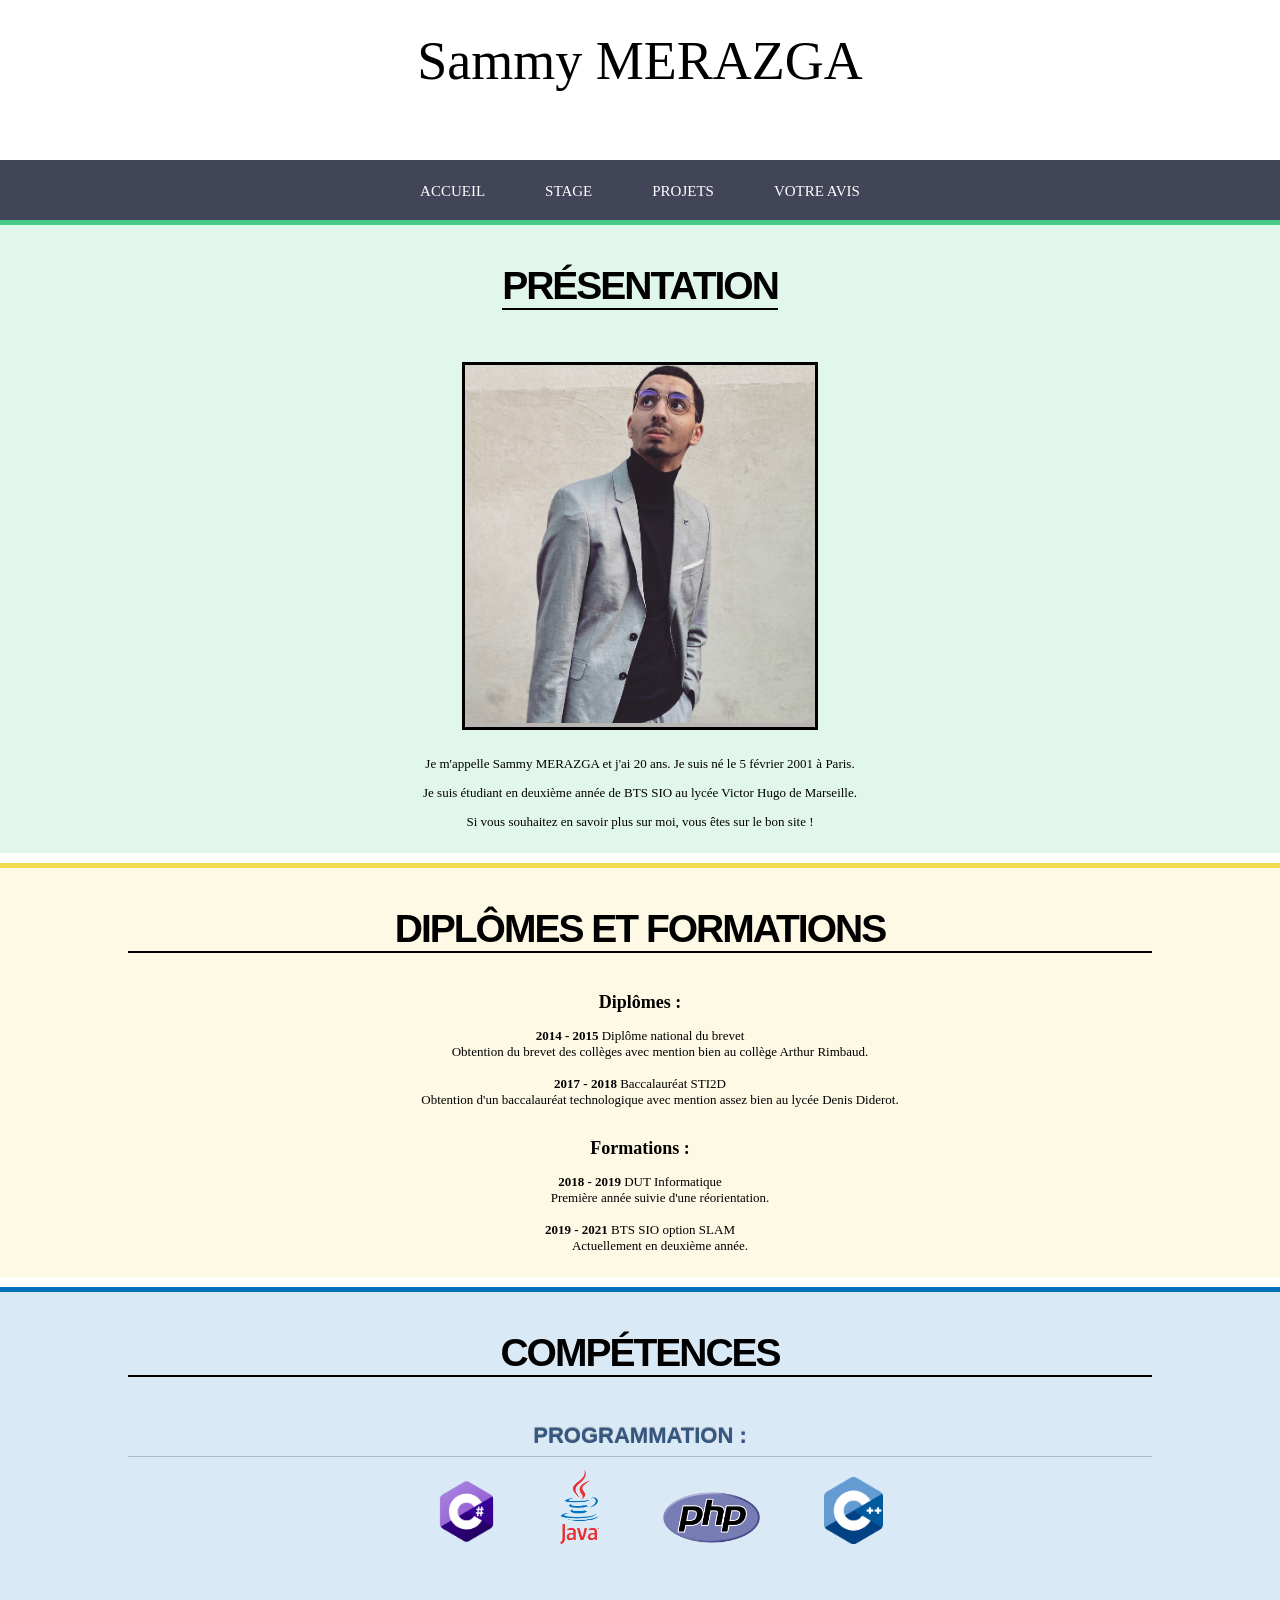
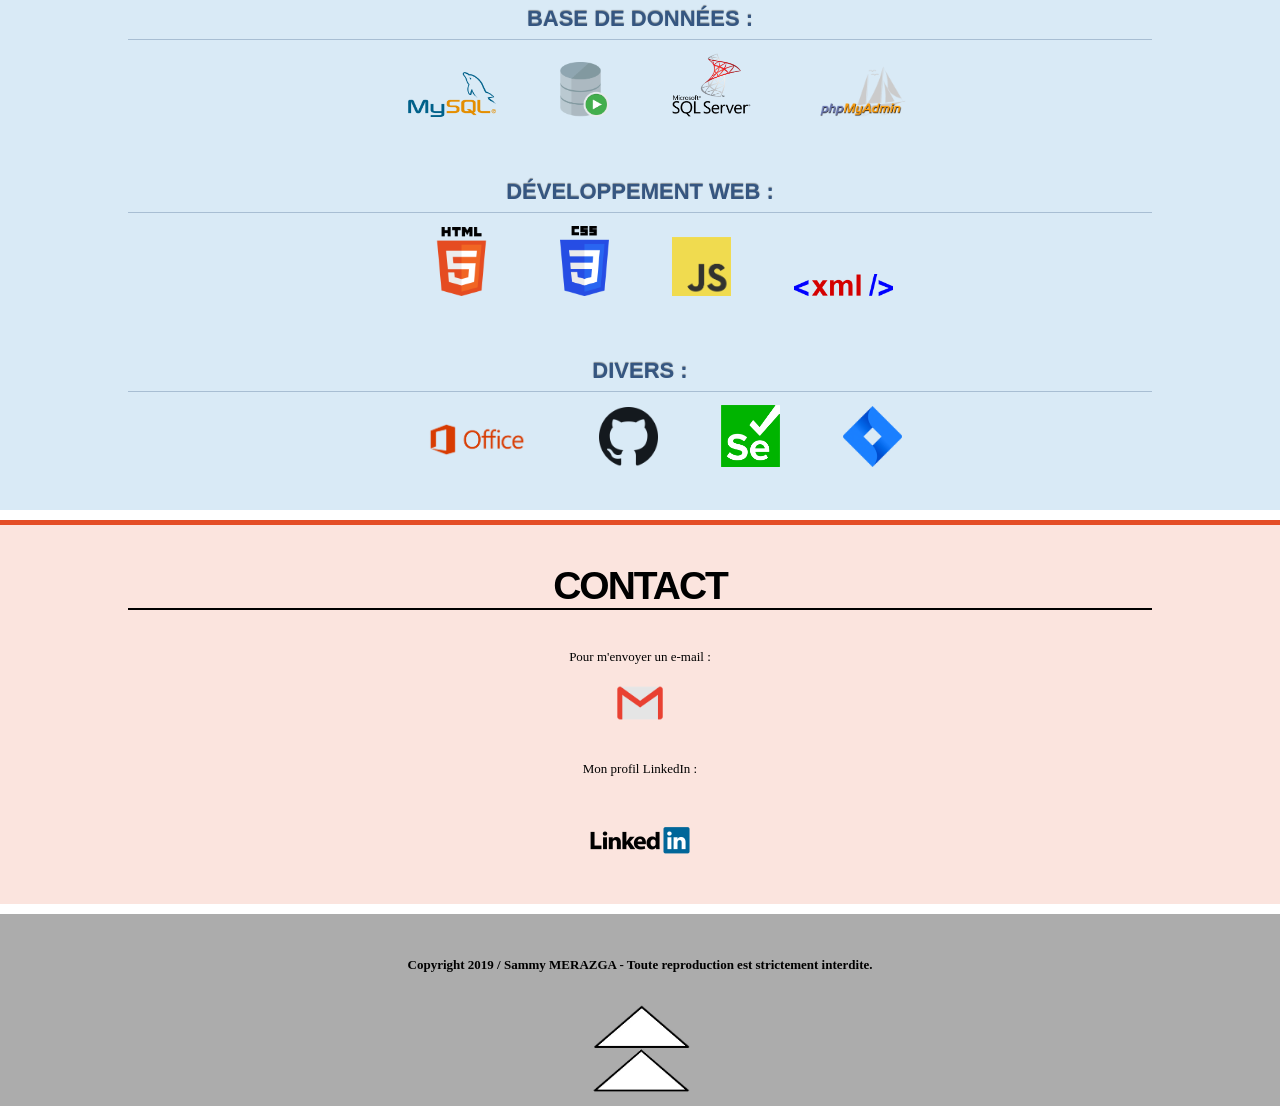
<file: index.html>
<!DOCTYPE html>
<html lang="fr-FR">

<!--
  ______
 / _____)
( (____  _____ ____  ____  _   _
 \____ \(____ |    \|    \| | | |
 _____) ) ___ | | | | | | | |_| |
(______/\_____|_|_|_|_|_|_|\__  |
                          (____/
-->

	<head>
		<title id="titredusite">Sammy MERAZGA</title>
		<meta charset="utf-8"/>
		<meta name="viewport" content="width=device-width, user-scalable=no"/>
		<meta name="description" content="Bienvenue sur le site personnel de Sammy MERAZGA, Portfolio, étudiant"/>
        <meta name="keywords" content="Sammy MERAZGA, Smy, Site personnel, Portfolio, BTS SIO"/>
		<link rel="icon" href="Images/icone.ico"/>
		<link rel="stylesheet" type="text/css" href="Styles/style.css"/>
	</head>

	<body>

		<a name="top"></a>

		<header>Sammy MERAZGA</header>

		<nav>
			<div class="table">
				<ul>
					<li class="menu">
						<a href="index.html">Accueil</a>
					</li>
					<li class="centre">
						<a href="stage.html">Stage</a>
					</li>
					<li class="telechargements">
						<a href="telechargements.html">Projets</a>
					</li>
					<li class="formulaire">
						<a href="contact.html">Votre avis</a>
					</li>
				</ul>
			</div>
		</nav>

		<article>

			<section id="presentation">
				<h1>Présentation</h1>

			    <figure id="mainPic">
			        <img src="Images/Smy1.jpg" alt="sammy"/>
			    </figure>

	  			<div class="sec">
		            <p>Je m'appelle Sammy MERAZGA et j'ai 20 ans. Je suis né le 5 février 2001 à Paris.</p>
		  			<p>Je suis étudiant en deuxième année de BTS SIO au lycée Victor Hugo de Marseille.</p>
		  			<p>Si vous souhaitez en savoir plus sur moi, vous êtes sur le bon site !</p>
	        	</div>
			</section>

			<section id="parcours">
		      	<div class="sec">
					<h1>Diplômes et formations</h1>
					<h2>Diplômes :</h2>
		        	<dl>
			            <dt><strong>2014 - 2015</strong> Diplôme national du brevet</dt>
			            <dd>Obtention du brevet des collèges avec mention bien au collège Arthur Rimbaud.</dd></br>
			            <dt><strong>2017 - 2018</strong> Baccalauréat STI2D</dt>
			            <dd>Obtention d'un baccalauréat technologique avec mention assez bien au lycée Denis Diderot.</dd>
			        	</br>
		          	</dl>

			        <h2>Formations :</h2>
			        <dl>
			          	<dt><strong>2018 - 2019</strong> DUT Informatique</dt>
			          	<dd>Première année suivie d'une réorientation.</dd></br>
			          	<dt><strong>2019 - 2021</strong> BTS SIO option SLAM</dt>
			          	<dd>Actuellement en deuxième année.</dd>
			        </dl>       
			</section>

			<section id="competences">

			    <div class="sec">
					<h1>Compétences</h1>
					
					<h3>Programmation :</h3>

					<div id="Prog">
						<ul>
			      			<img src="Images/csharp.png" id="logoComp"></img>
			      			<img src="Images/java.png" id="java"></img>
			      			<img src="Images/php.png" id="php"></img>
			      			<img src="Images/c++.png" id="logoComp"></img>
	      				</ul>
	      			</div></br>

	      			<h3>Base de données :</h3>

					<div>
						<ul>
			      			<img src="Images/mysql.png" id="mysql"></img>
			      			<img src="Images/oracle.png" id="oracle"></img>
			      			<img src="Images/sqlserv.png" id="sqlserver"></img>
			      			<img src="Images/phpmyadmin.png" id="phpmyadmin"></img>
	      				</ul>
	      			</div></br>

	      			<h3>Développement Web :</h3>

					<div>
						<ul>
			      			<img src="Images/html.png" id="html"></img>
			      			<img src="Images/css.png" id="css"></img>
			      			<img src="Images/javascript.png" id="logoComp"></img>
			      			<img src="Images/xml.png" id="xml"></img>
	      				</ul>
	      			</div></br>

	      			<h3>Divers :</h3>

					<div>
						<ul>
			      			<img src="Images/packoffice.png" id="office"></img>
			      			<img src="Images/github.png" id="logoComp"></img>
			      			<img src="Images/selenium.png" id="logoComp"></img>
			      			<img src="Images/jira.png" id="logoComp"></img>
	      				</ul>
	      			</div></br>
					
			</section>

			<section id="contact">
      			<div class="sec">
					<h1>Contact</h1>		
				          	<p>Pour m'envoyer un e-mail :</p> <a href="mailto:sammy.merazga@gmail.com"><img id="photocontact" src="Images/mail.jpg" alt="logoGmail"/></a></br></br>

				          	<p>Mon profil LinkedIn :</p> <a href="https://www.linkedin.com/in/sammy-merazga-5a83141bb/"><img id="imgLinkedin" src="Images/linkedin.png" alt="logoLinkedIn"/></a></br>
	   		</section>

		</article>

		<footer>
			<p><strong>Copyright 2019 / Sammy MERAZGA - Toute reproduction est strictement interdite.</strong></p>
			</br><a href="#top"><img id="fleche" src="Images/fleche.jpg"></a>
		</footer>

  	</body>
</html>
</file>
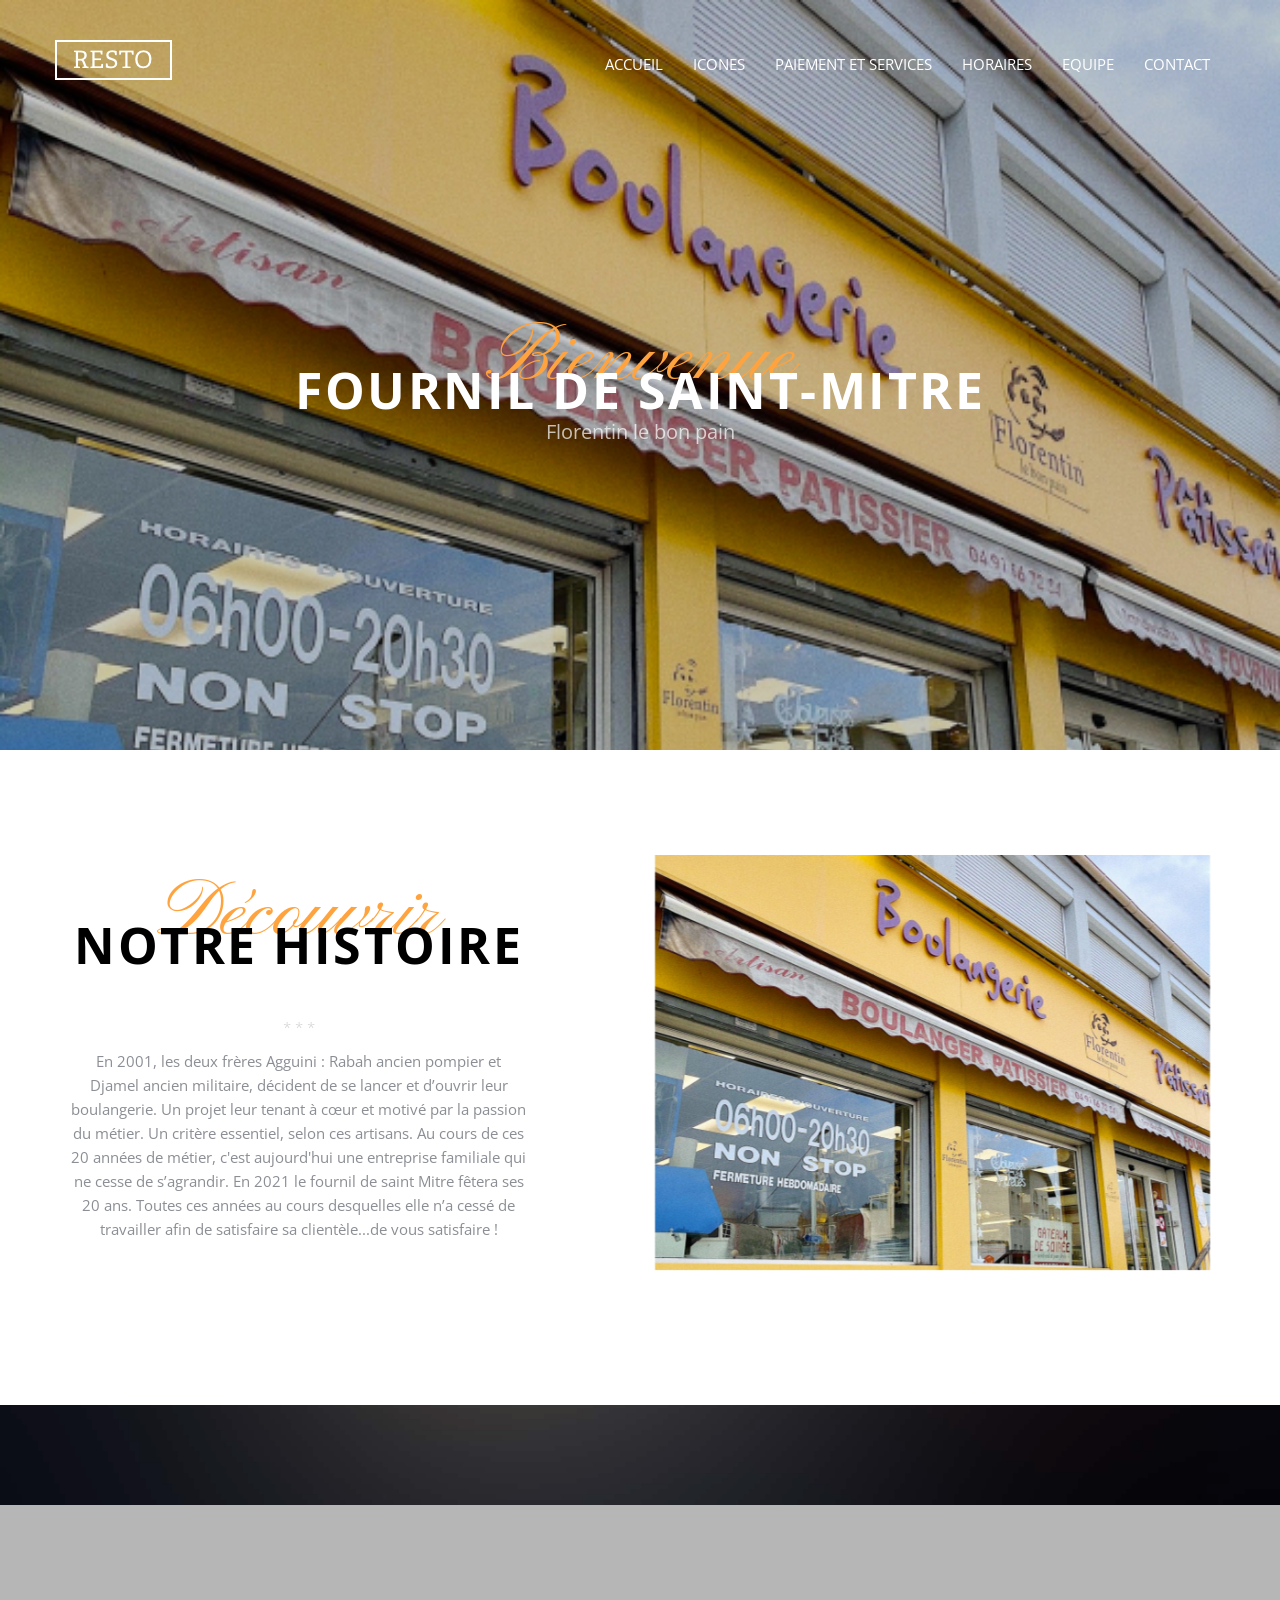
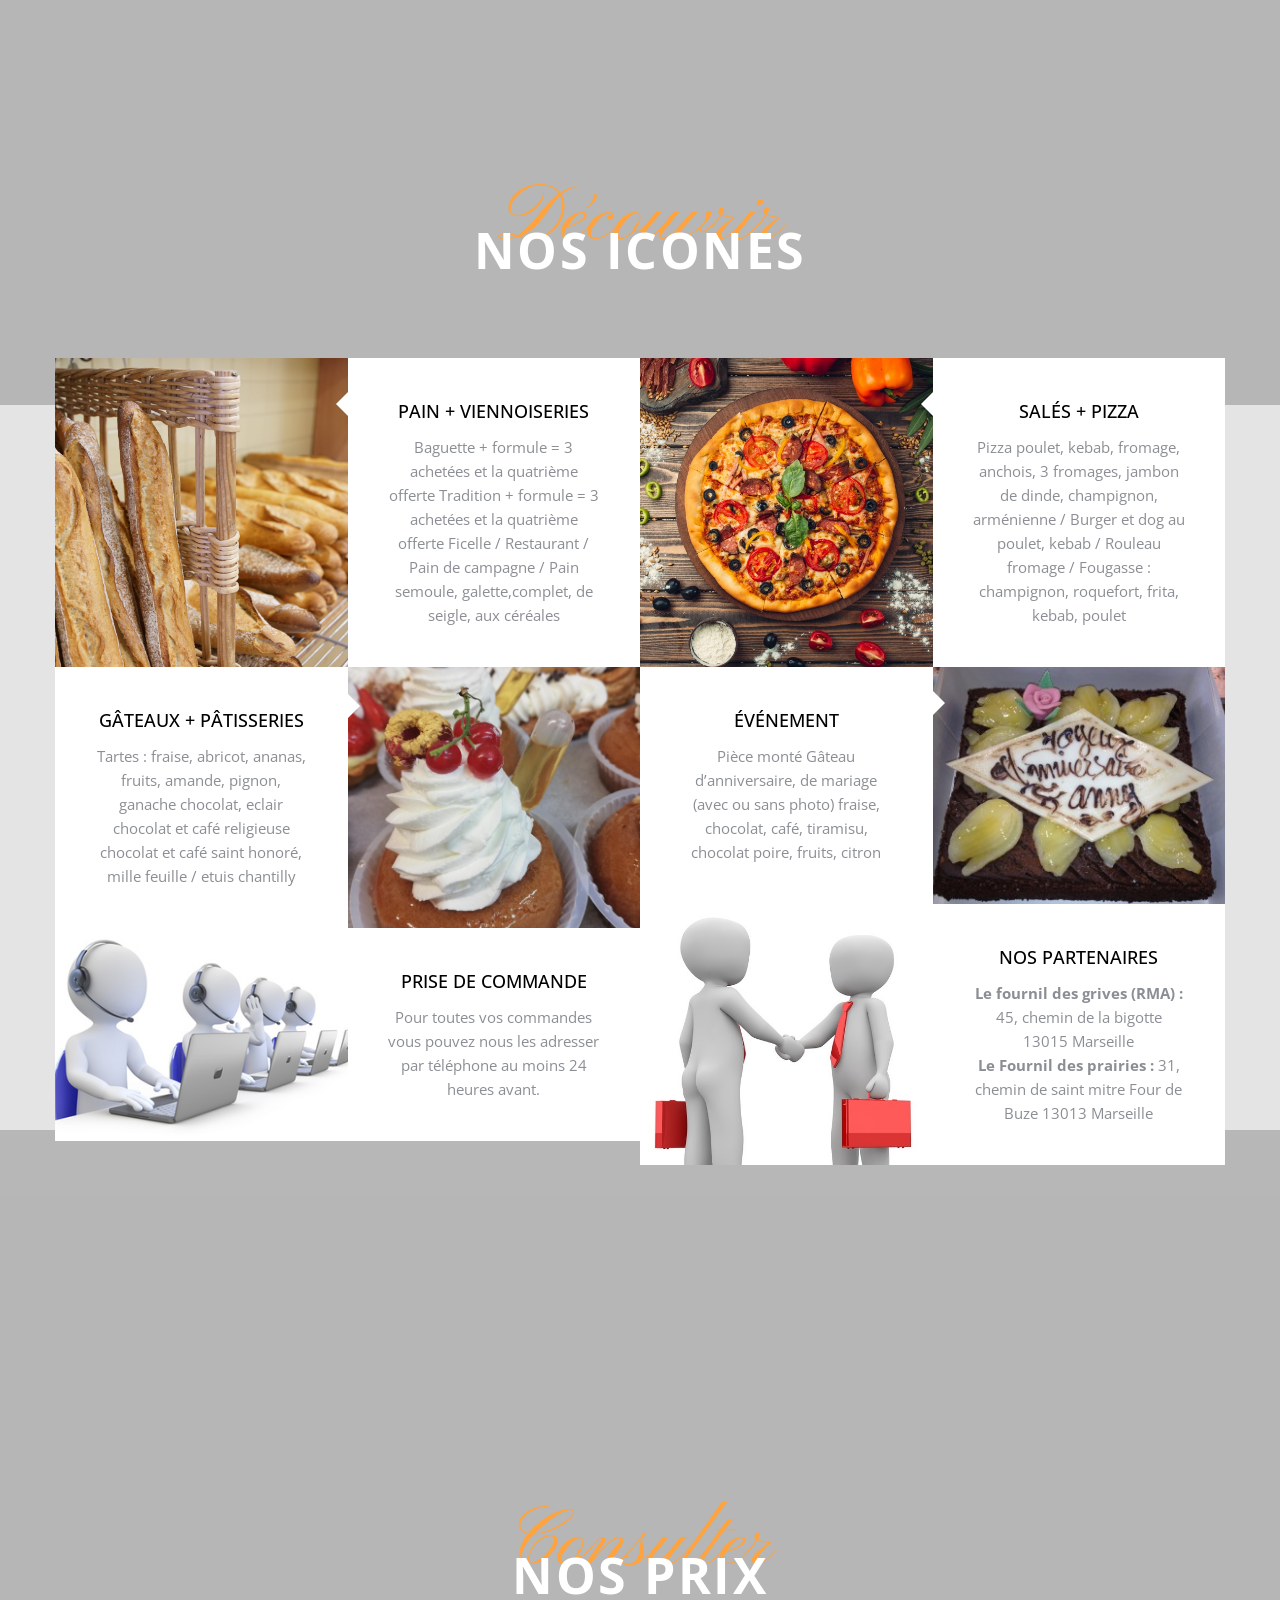
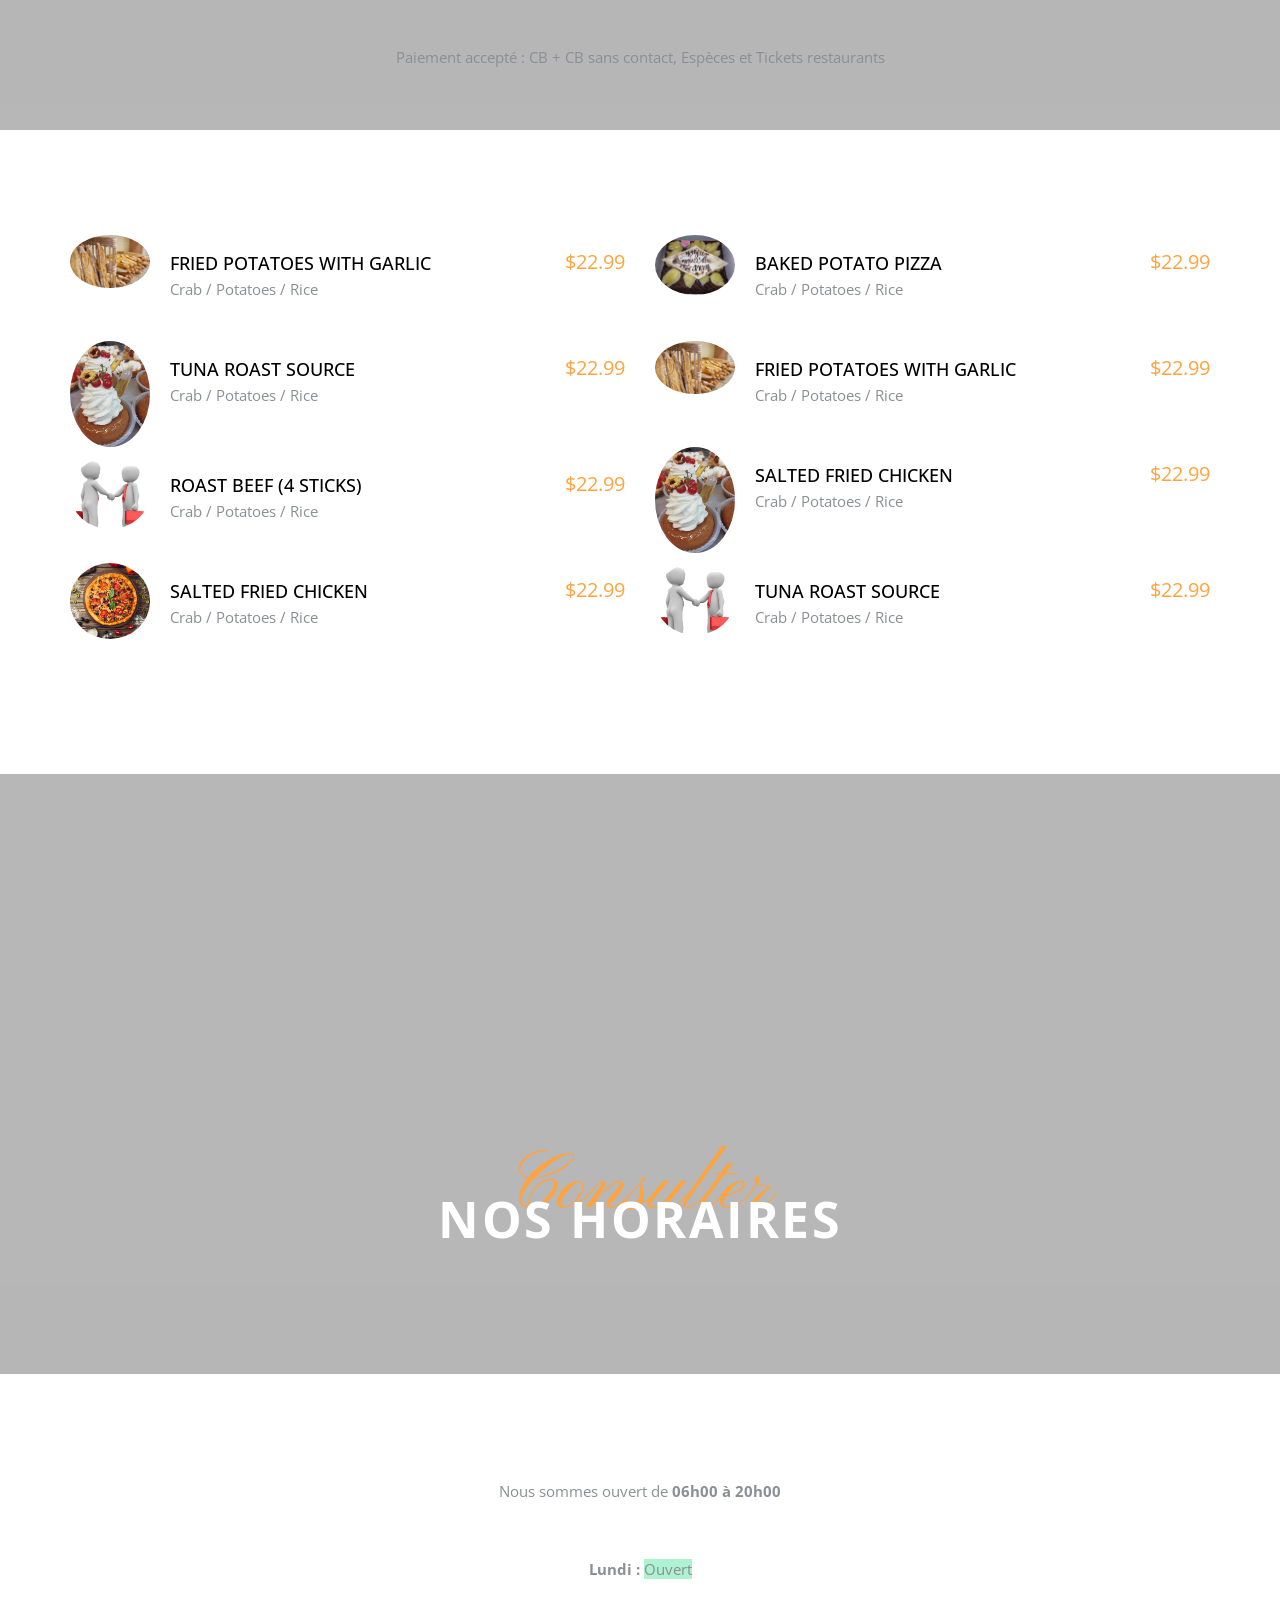
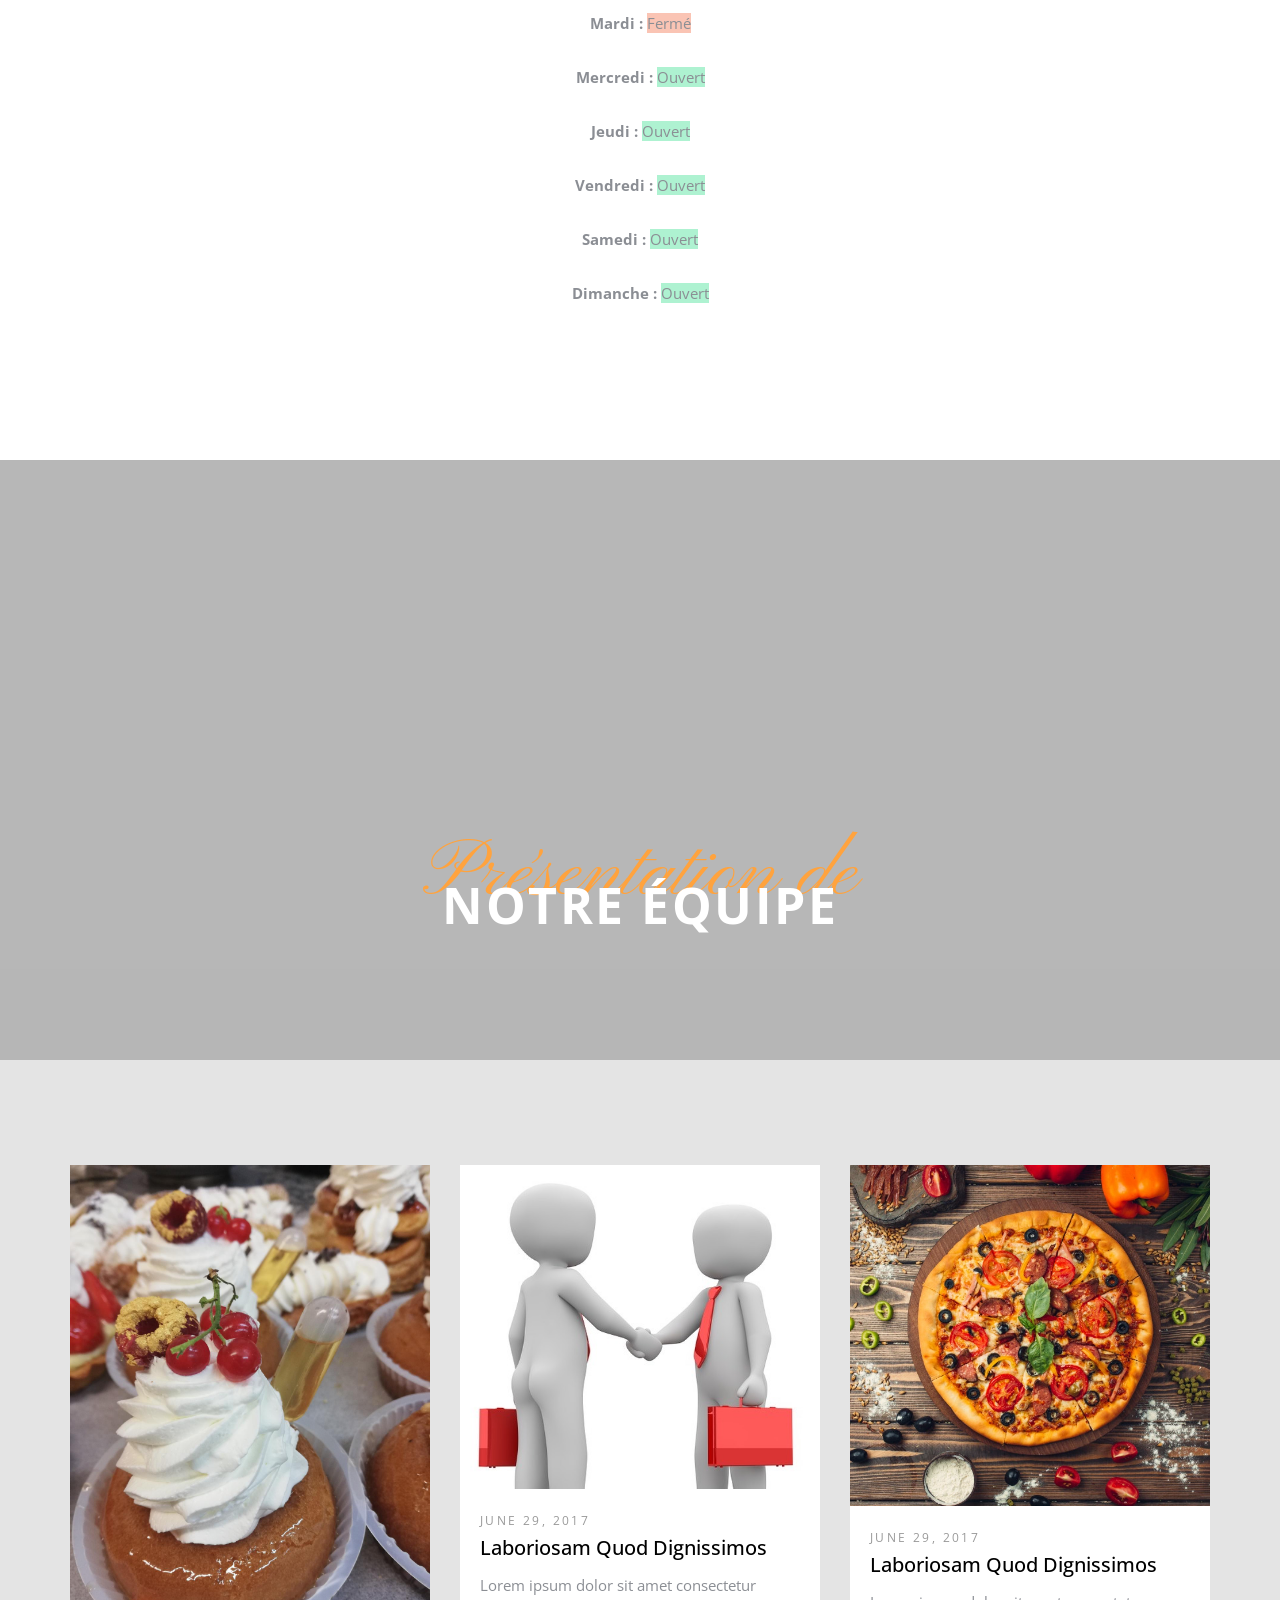
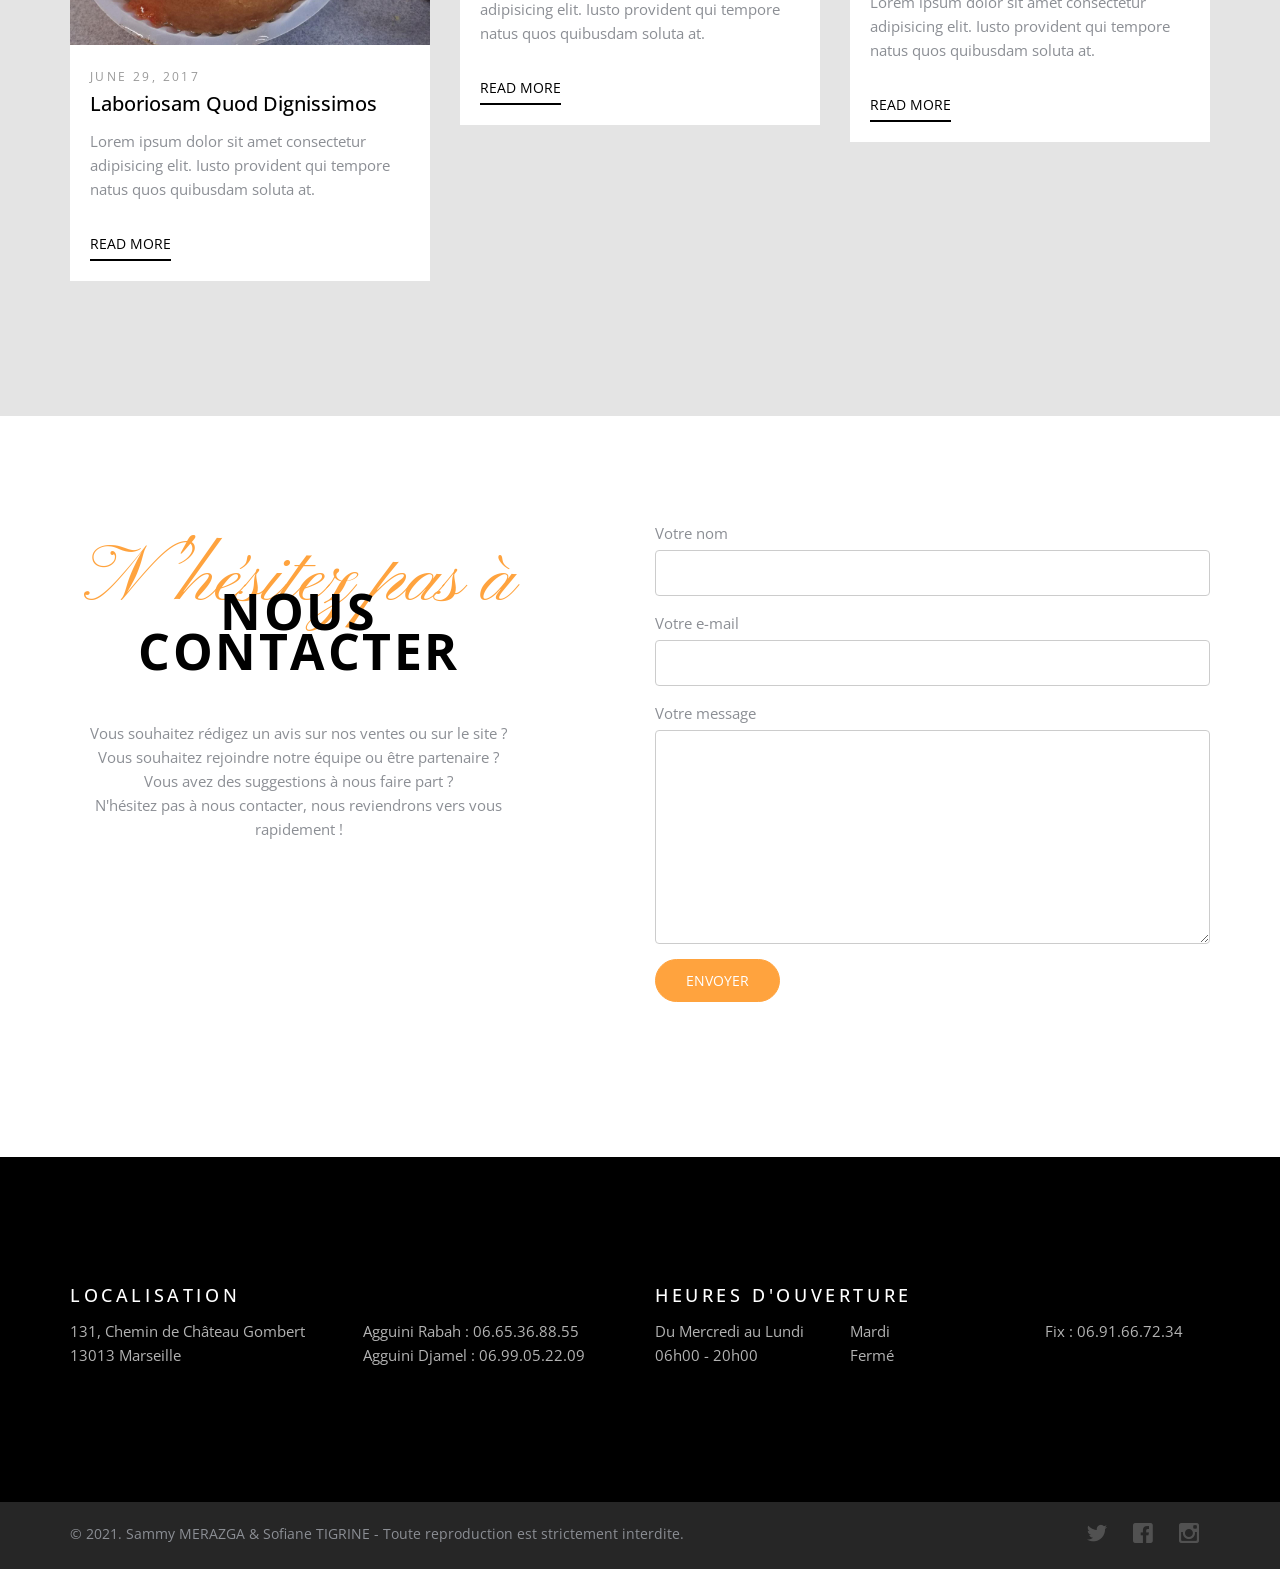
<file: Telechargements/boulangerie/index.html>
<!DOCTYPE html>
<html lang="en">

  <head>
    <meta charset="utf-8">
    <meta name="viewport" content="width=device-width, initial-scale=1">
    <title>Boulangerie</title>
    <meta name="description" content="Bienvenue dans la boulangerie de saint-mitre">
    <meta name="keywords" content="Boulangerie, Patisserie, Fournil, Marseille, Saint-mitre">
    
    <link href="https://fonts.googleapis.com/css?family=Open+Sans:400,700|Pinyon+Script" rel="stylesheet">
    <link rel="stylesheet" href="css/styles-merged.css">
    <link rel="stylesheet" href="css/style.min.css">
  </head>

  <body>
    
    <!-- Fixed navbar -->
    
    <nav class="navbar navbar-default navbar-fixed-top probootstrap-navbar">
      <div class="container">
        <div class="navbar-header">
          <button type="button" class="navbar-toggle collapsed" data-toggle="collapse" data-target="#navbar-collapse" aria-expanded="false" aria-controls="navbar">
            <span class="sr-only">Toggle navigation</span>
            <span class="icon-bar"></span>
            <span class="icon-bar"></span>
            <span class="icon-bar"></span>
          </button>
          <a class="navbar-brand" href="index.html" title="uiCookies:FineOak">FineOak</a>
        </div>

        <div id="navbar-collapse" class="navbar-collapse collapse">
          <ul class="nav navbar-nav navbar-right">
            <li class="active"><a href="#" data-nav-section="welcome">Accueil</a></li>
            <li><a href="#" data-nav-section="specialties">Icones</a></li>
            <li><a href="#" data-nav-section="menu">Paiement et Services</a></li>
            <li><a href="#" data-nav-section="reservation">Horaires</a></li>
            <li><a href="#" data-nav-section="events">Equipe</a></li>
            <li><a href="#" data-nav-section="contact">Contact</a></li>
          </ul>
        </div>
      </div>
    </nav>

    <section class="flexslider" data-section="welcome">
      <ul class="slides">
        <li style="background-image: url(img/hero_bg_1.jpg)" class="overlay" data-stellar-background-ratio="0.5">
          <div class="container">
            <div class="row">
              <div class="col-md-8 col-md-offset-2">
                <div class="probootstrap-slider-text text-center probootstrap-animate probootstrap-heading">
                  <h1 class="primary-heading">Bienvenue</h1>
                  <h3 class="secondary-heading">Fournil de Saint-Mitre</h3>
                  <p class="sub-heading">Florentin le bon pain</p>
                </div>
              </div>
            </div>
          </div>
        </li>
      </ul>
    </section>

    <section class="probootstrap-section probootstrap-bg-white">
      <div class="container">
        <div class="row">
          <div class="col-md-5 text-center probootstrap-animate">
            <div class="probootstrap-heading dark">
              <h1 class="primary-heading">Découvrir</h1>
              <h3 class="secondary-heading">Notre Histoire</h3>
              <span class="seperator">* * *</span>
          </div>
              <p>En 2001, les deux frères Agguini : Rabah ancien pompier et Djamel ancien militaire,
              décident de se lancer et d’ouvrir leur boulangerie. Un projet leur tenant à cœur et motivé par
              la passion du métier. Un critère essentiel, selon ces artisans. Au cours de ces 20 années de
              métier, c'est aujourd'hui une entreprise familiale qui ne cesse de s’agrandir. En 2021 le
              fournil de saint Mitre fêtera ses 20 ans. Toutes ces années au cours desquelles elle n’a
              cessé de travailler afin de satisfaire sa clientèle...de vous satisfaire !</p>
              <p>
          </div>
          <div class="col-md-6 col-md-push-1 probootstrap-animate">
            <p><img src="img/hero_bg_1.jpg" alt="Boulangerie de Saint-Mitre" class="img-responsive"></p>
          </div>
        </div>
        <!-- END row -->
      </div>
    </section>

    <section class="probootstrap-section-bg overlay" style="background-image: url(img/hero_bg_2.jpg);" data-stellar-background-ratio="0.5" data-section="specialties">
      <div class="container">
        <div class="row">
          <div class="col-md-12 text-center probootstrap-animate">
            <div class="probootstrap-heading">
              <h2 class="primary-heading">Découvrir</h2>
              <h3 class="secondary-heading">Nos Icones</h3>
            </div>
          </div>
        </div>
      </div>
    </section>
     <!-- probootstrap-bg-white -->
    <section class="probootstrap-section">
      <div class="container">
        <div class="row">
          <div class="probootstrap-cell-retro">
            <div class="half">

              <div class="probootstrap-cell probootstrap-animate" data-animate-effect="fadeIn">
                <div class="image" style="background-image: url(img/img_square_1.jpg);"></div>
                <div class="text text-center">
                  <h3>Pain + Viennoiseries</h3>
                  <p>Baguette + formule = 3 achetées et la quatrième offerte
                  Tradition + formule = 3 achetées et la quatrième offerte
                  Ficelle / Restaurant / Pain de campagne / Pain semoule, galette,complet, de seigle, aux céréales</p>
                </div>
              </div>
              <div class="probootstrap-cell reverse probootstrap-animate" data-animate-effect="fadeIn">
                <div class="image" style="background-image: url(img/img_square_2.jpg);"></div>
                <div class="text text-center">
                  <h3>Gâteaux + Pâtisseries</h3>
                  <p>Tartes : fraise, abricot, ananas, fruits, amande, pignon, ganache chocolat, eclair chocolat et café religieuse chocolat et café saint honoré, mille feuille / etuis chantilly</p>
                </div>
              </div>
              <div class="probootstrap-cell probootstrap-animate" data-animate-effect="fadeIn">
                <div class="image" style="background-image: url(img/img_square_32.jpg);"></div>
                <div class="text text-center">
                  <h3>Prise de commande</h3>
                  <p>Pour toutes vos commandes vous pouvez nous les adresser par téléphone au moins 24 heures avant.</p>
                </div>
              </div>

            </div>
            <div class="half">

              <div class="probootstrap-cell probootstrap-animate" data-animate-effect="fadeIn">
                <div class="image" style="background-image: url(img/img_square_4.jpg);"></div>
                <div class="text text-center">
                  <h3>Salés + Pizza</h3>
                  <p>Pizza poulet, kebab, fromage, anchois, 3 fromages, jambon de dinde, champignon,
                  arménienne / Burger et dog au poulet, kebab / Rouleau fromage /
                  Fougasse : champignon, roquefort, frita, kebab, poulet</p>

                </div>
              </div>
              <div class="probootstrap-cell reverse probootstrap-animate" data-animate-effect="fadeIn">
                <div class="image" style="background-image: url(img/img_square_5.jpg);"></div>
                <div class="text text-center">
                  <h3>Événement</h3>
                  <p>Pièce monté
                  Gâteau d’anniversaire, de mariage (avec ou sans photo)
                  fraise, chocolat, café, tiramisu, chocolat poire, fruits, citron</p>
                </div>
              </div>
              <div class="probootstrap-cell probootstrap-animate" data-animate-effect="fadeIn">
                <div class="image" style="background-image: url(img/img_square_3.jpg);"></div>
                <div class="text text-center">
                  <h3>Nos partenaires</h3>
                  <p><strong>Le fournil des grives (RMA) :</strong> 45, chemin de la bigotte 13015 Marseille</br>
                  <strong>Le Fournil des prairies :</strong> 31, chemin de saint mitre Four de Buze 13013 Marseille</p>
                </div>
              </div>
              
            </div>
          </div>
        </div>
      </div>
    </section>

    <section class="probootstrap-section-bg overlay" style="background-image: url(img/hero_bg_4.jpg);"  data-stellar-background-ratio="0.5"  data-section="menu">
      <div class="container">
        <div class="row">
          <div class="col-md-12 text-center probootstrap-animate">
            <div class="probootstrap-heading">
              <h2 class="primary-heading">Consulter</h2>
              <h3 class="secondary-heading">Nos prix</h3>
              <p class="sub-heading">Paiement accepté : CB + CB sans contact, Espèces et Tickets restaurants</p>
            </div>
          </div>
        </div>
      </div>
    </section>

    <section class="probootstrap-section probootstrap-bg-white">
      <div class="container">
        <div class="row">
          <div class="col-md-6">
            <ul class="menus">
              <li>
                <figure class="image"><img src="img/img_square_1.jpg" alt="Free Bootstrap Template by uicookies.com"></figure>
                <div class="text">
                  <span class="price">$22.99</span>
                  <h3>Fried Potatoes with Garlic</h3>
                  <p>Crab / Potatoes / Rice</p>
                </div>
              </li>
              <li>
                <figure class="image"><img src="img/img_square_2.jpg" alt="Free Bootstrap Template by uicookies.com"></figure>
                <div class="text">
                  <span class="price">$22.99</span>
                  <h3>Tuna Roast Source</h3>
                  <p>Crab / Potatoes / Rice</p>
                </div>
              </li>
              <li>
                <figure class="image"><img src="img/img_square_3.jpg" alt="Free Bootstrap Template by uicookies.com"></figure>
                <div class="text">
                  <span class="price">$22.99</span>
                  <h3>Roast Beef (4 sticks)</h3>
                  <p>Crab / Potatoes / Rice</p>
                </div>
              </li>
              <li>
                <figure class="image"><img src="img/img_square_4.jpg" alt="Free Bootstrap Template by uicookies.com"></figure>
                <div class="text">
                  <span class="price">$22.99</span>
                  <h3>Salted Fried Chicken</h3>
                  <p>Crab / Potatoes / Rice</p>
                </div>
              </li>
            </ul>
          </div>
          <div class="col-md-6">
            <ul class="menus">
              <li>
                <figure class="image"><img src="img/img_square_5.jpg" alt="Free Bootstrap Template by uicookies.com"></figure>
                <div class="text">
                  <span class="price">$22.99</span>
                  <h3>Baked Potato Pizza</h3>
                  <p>Crab / Potatoes / Rice</p>
                </div>
              </li>
              <li>
                <figure class="image"><img src="img/img_square_1.jpg" alt="Free Bootstrap Template by uicookies.com"></figure>
                <div class="text">
                  <span class="price">$22.99</span>
                  <h3>Fried Potatoes with Garlic</h3>
                  <p>Crab / Potatoes / Rice</p>
                </div>
              </li>
              <li>
                <figure class="image"><img src="img/img_square_2.jpg" alt="Free Bootstrap Template by uicookies.com"></figure>
                <div class="text">
                  <span class="price">$22.99</span>
                  <h3>Salted Fried Chicken</h3>
                  <p>Crab / Potatoes / Rice</p>
                </div>
              </li>
              <li>
                <figure class="image"><img src="img/img_square_3.jpg" alt="Free Bootstrap Template by uicookies.com"></figure>
                <div class="text">
                  <span class="price">$22.99</span>
                  <h3>Tuna Roast Source</h3>
                  <p>Crab / Potatoes / Rice</p>
                </div>
              </li>
            </ul>
          </div>
        </div>
      </div>
    </section>

    <section class="probootstrap-section-bg overlay" style="background-image: url(img/hero_bg_5.jpg);"  data-stellar-background-ratio="0.5" data-section="reservation">
      <div class="container">
        <div class="row">
          <div class="col-md-12 text-center probootstrap-animate">
            <div class="probootstrap-heading">
              <h2 class="primary-heading">Consulter</h2>
              <h3 class="secondary-heading">Nos Horaires</h3>
            </div>
          </div>
        </div>
      </div>
    </section>

    <section class="probootstrap-section probootstrap-bg-white">
      <div class="container">
        <div class="row">
          <div class="col-md-12 probootstrap-animate">
            <form method="post" class="probootstrap-form">
              
              <center><p>Nous sommes ouvert de <strong>06h00 à 20h00</strong></p></br>
                <p><strong>Lundi :</strong> <span style="background:#aef2d1">Ouvert</span></p>
                <p><strong>Mardi :</strong> <span style="background:#fac4b4">Fermé</span></p>
                <p><strong>Mercredi :</strong> <span style="background:#aef2d1">Ouvert</span></p>
                <p><strong>Jeudi :</strong> <span style="background:#aef2d1">Ouvert</span></p>
                <p><strong>Vendredi :</strong> <span style="background:#aef2d1">Ouvert</span></p>
                <p><strong>Samedi :</strong> <span style="background:#aef2d1">Ouvert</span></p>
                <p><strong>Dimanche :</strong> <span style="background:#aef2d1">Ouvert</span></p>
              </center>

              
            </form>
          </div>
        </div>
      </div>
    </section>

    <section class="probootstrap-section-bg overlay" style="background-image: url(img/hero_bg_4.jpg);"  data-stellar-background-ratio="0.5" data-section="events">
      <div class="container">
        <div class="row">
          <div class="col-md-12 text-center probootstrap-animate">
            <div class="probootstrap-heading">
              <h2 class="primary-heading">Présentation de</h2>
              <h3 class="secondary-heading">Notre équipe</h3>
            </div>
          </div>
        </div>
      </div>
    </section>
    <section class="probootstrap-section">
      <div class="container">
        <div class="row">
          <div class="col-md-4 col-sm-4 probootstrap-animate">
            <div class="probootstrap-block-image">
              <figure><img src="img/img_square_2.jpg" alt="Free Bootstrap Template by uicookies.com"></figure>
              <div class="text">
                <span class="date">June 29, 2017</span>
                <h3><a href="#">Laboriosam Quod Dignissimos</a></h3>
                <p>Lorem ipsum dolor sit amet consectetur adipisicing elit. Iusto provident qui tempore natus quos quibusdam soluta at.</p>
                <p class=""><a href="#" class="probootstrap-custom-link link-sm">Read More</a></p>
              </div>
            </div>
          </div>
          <div class="col-md-4 col-sm-4 probootstrap-animate">
            <div class="probootstrap-block-image">
              <figure><img src="img/img_square_3.jpg" alt="Free Bootstrap Template by uicookies.com"></figure>
              <div class="text">
                <span class="date">June 29, 2017</span>
                <h3><a href="#">Laboriosam Quod Dignissimos</a></h3>
                <p>Lorem ipsum dolor sit amet consectetur adipisicing elit. Iusto provident qui tempore natus quos quibusdam soluta at.</p>
                <p class=""><a href="#" class="probootstrap-custom-link link-sm">Read More</a></p>
              </div>
            </div>
          </div>
          <div class="col-md-4 col-sm-4 probootstrap-animate">
            <div class="probootstrap-block-image">
              <figure><img src="img/img_square_4.jpg" alt="Free Bootstrap Template by uicookies.com"></figure>
              <div class="text">
                <span class="date">June 29, 2017</span>
                <h3><a href="#">Laboriosam Quod Dignissimos</a></h3>
                <p>Lorem ipsum dolor sit amet consectetur adipisicing elit. Iusto provident qui tempore natus quos quibusdam soluta at.</p>
                <p class=""><a href="#" class="probootstrap-custom-link link-sm">Read More</a></p>
              </div>
            </div>
          </div>
        </div>
      </div>
    </section>

    <section class="probootstrap-section probootstrap-bg-white" data-section="contact">
      <div class="container">
        <div class="row">
          <div class="col-md-5 text-center probootstrap-animate">
            <div class="probootstrap-heading dark">
              <h1 class="primary-heading">N'hésitez pas à</h1>
              <h3 class="secondary-heading">Nous contacter</h3>
            </div>
            <p>Vous souhaitez rédigez un avis sur nos ventes ou sur le site ? </br>
            Vous souhaitez rejoindre notre équipe ou être partenaire ? </br>
            Vous avez des suggestions à nous faire part ? </br>
          N'hésitez pas à nous contacter, nous reviendrons vers vous rapidement !</p>
          </div>
          <div class="col-md-6 col-md-push-1 probootstrap-animate">
            <form method="post" class="probootstrap-form">
              <div class="form-group">
                <label for="c_name">Votre nom</label>
                <div class="form-field">
                  <input type="text" id="c_name" class="form-control">
                </div>
              </div>
              <div class="form-group">
                <label for="c_email">Votre e-mail</label>
                <div class="form-field">
                  <input type="text" id="c_email" class="form-control">
                </div>
              </div>
              <div class="form-group">
                <label for="c_message">Votre message</label>
                <div class="form-field">
                  <textarea name="c_message" id="c_message" cols="30" rows="10" class="form-control"></textarea>
                </div>
              </div>
              <div class="form-group">
                <input type="submit" name="c_submit" id="c_submit" value="ENVOYER" class="btn btn-primary btn-lg">
              </div>
            </form>
          </div>
        </div>
      </div>
    </section>

    <section class="probootstrap-footer">
      <div class="container">
        <div class="row">
          <div class="col-md-6 probootstrap-animate">
            <div class="probootstrap-footer-widget">
              <h3>Localisation</h3>
              <div class="row">
                <div class="col-md-6">
                  <p> 131, Chemin de Château Gombert<br> 13013 Marseille</p>
                </div>
                <div class="col-md-6">
                  <p> Agguini Rabah : 06.65.36.88.55 <br> Agguini Djamel : 06.99.05.22.09</p>
                </div>
              </div>
            </div>
          </div>
          <div class="col-md-6 probootstrap-animate">
            <div class="probootstrap-footer-widget">
              <h3>Heures d'ouverture</h3>
              <div class="row">
                <div class="col-md-4">
                  <p>Du Mercredi au Lundi <br> 06h00 - 20h00</p>
                </div>
                <div class="col-md-4">
                  <p>Mardi<br>Fermé</p>
                </div>
                <div class="col-md-4">
                  <p>Fix : 06.91.66.72.34</p>
                </div>
              </div>
            </div>
          </div>
        </div>
      </div>
    </section>
    <section class="probootstrap-copyright">
      <div class="container">
        <div class="row">
          <div class="col-md-8">
            <p class="copyright-text">&copy; 2021. Sammy MERAZGA & Sofiane TIGRINE - Toute reproduction est strictement interdite.</p>
          </div>
          <div class="col-md-4">
            <ul class="probootstrap-footer-social right">
              <li><a href="#"><i class="icon-twitter"></i></a></li>
              <li><a href="#"><i class="icon-facebook"></i></a></li>
              <li><a href="#"><i class="icon-instagram"></i></a></li>
            </ul>
          </div>
        </div>
      </div>
    </section>

    <script src="js/scripts.min.js"></script>
    <script src="js/custom.min.js"></script>

  </body>
</html>
</file>
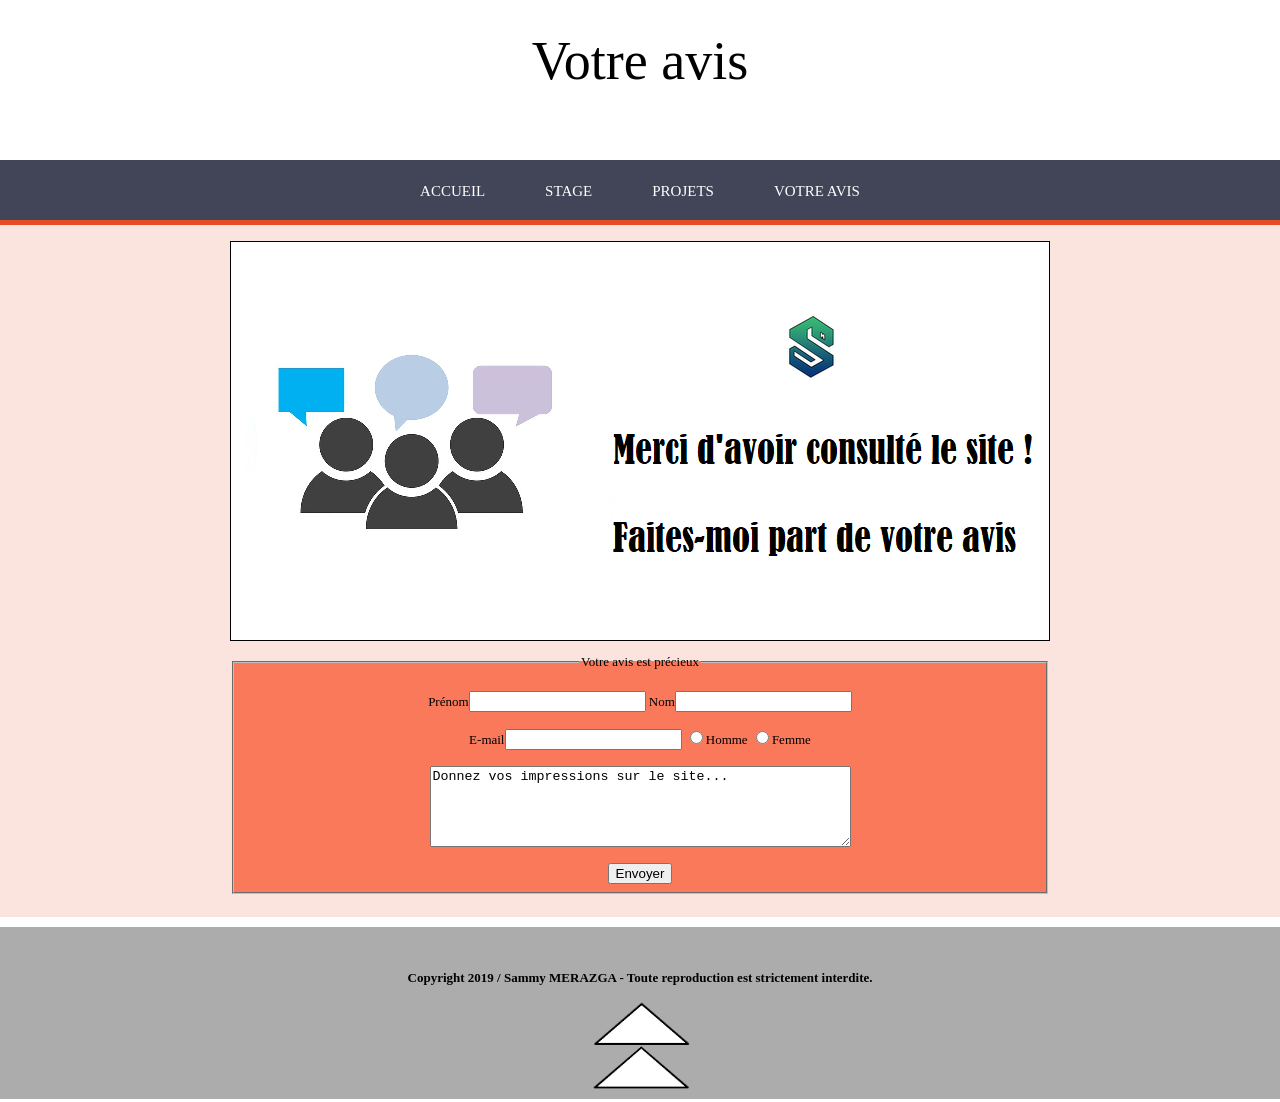
<file: contact.html>
<html lang="fr-FR">

    <head>
		<title>Sammy MERAZGA</title>
        <meta charset="utf-8" />
		<meta name="viewport" content="width=device-width, initial-scale=1.0">
		<meta name="description" content="Bienvenue sur le site personnel de Sammy MERAZGA">
		<meta name="keywords" content="Sammy MERAZGA, Smy, Site personnel, Portfolio, DUT Informatique">
		<link rel="stylesheet" href="Styles/style.css">
		<link rel="icon" href="Images/icone.ico"/>
	</head>

	<body>

		<a name="top"></a>

		<header>Votre avis</header>

                  <nav>
                        <div class="table">
                              <ul>
                                    <li class="menu">
                                          <a href="index.html">Accueil</a>
                                    </li>
                                    <li class="centre">
                                          <a href="stage.html">Stage</a>
                                    </li>
                                    <li class="telechargements">
                                          <a href="telechargements.html">Projets</a>
                                    </li>
                                    <li class="formulaire">
                                          <a href="contact.html">Votre avis</a>
                                    </li>
                              </ul>
                        </div>
                  </nav>

        <section id="contact">

        	</br><img id="merciavis" src="Images/Contact.png" alt="Contact"/>

			<form id="formulaire_contact" action="mailto:sammy.merazga@gmail.com?content-type=text/html&amp;subject=Site%20Web" method="post" enctype="text/plain">
				<p>
				<fieldset id="section">
					<legend>Votre avis est précieux</legend><br/>
					<label for="prenom">Prénom</label><input id="prenom" type="text" name="prenom" value=" "/>
					<label for="nom">Nom</label><input id="nom" type="text" name="nom" value=" "/><br/><br/>
					<label for="votre e-mail">E-mail</label><input id="E-mail" type="text" name="E-mail" value=" "/>
					<input id="sexeHomme" type="radio" name="sexe" value="homme"/><label for="sexeHomme">Homme</label>
					<input id="sexeFemme" type="radio" name="sexe" value="femme"/><label for="sexeFemme">Femme</label><br/><br/>
					<textarea name="impression" rows="5" cols="50">Donnez vos impressions sur le site...</textarea><br/><br/>
					<input type="submit" value="Envoyer"/>
				</fieldset>
				</p>
			</form>
		</section>


	</body>

	<footer>
        <p><strong>Copyright 2019 / Sammy MERAZGA - Toute reproduction est strictement interdite.</strong></p>
        <a href="#top"><img id="fleche" src="Images/fleche.jpg"></a></a>
    </footer>

</html>
</file>
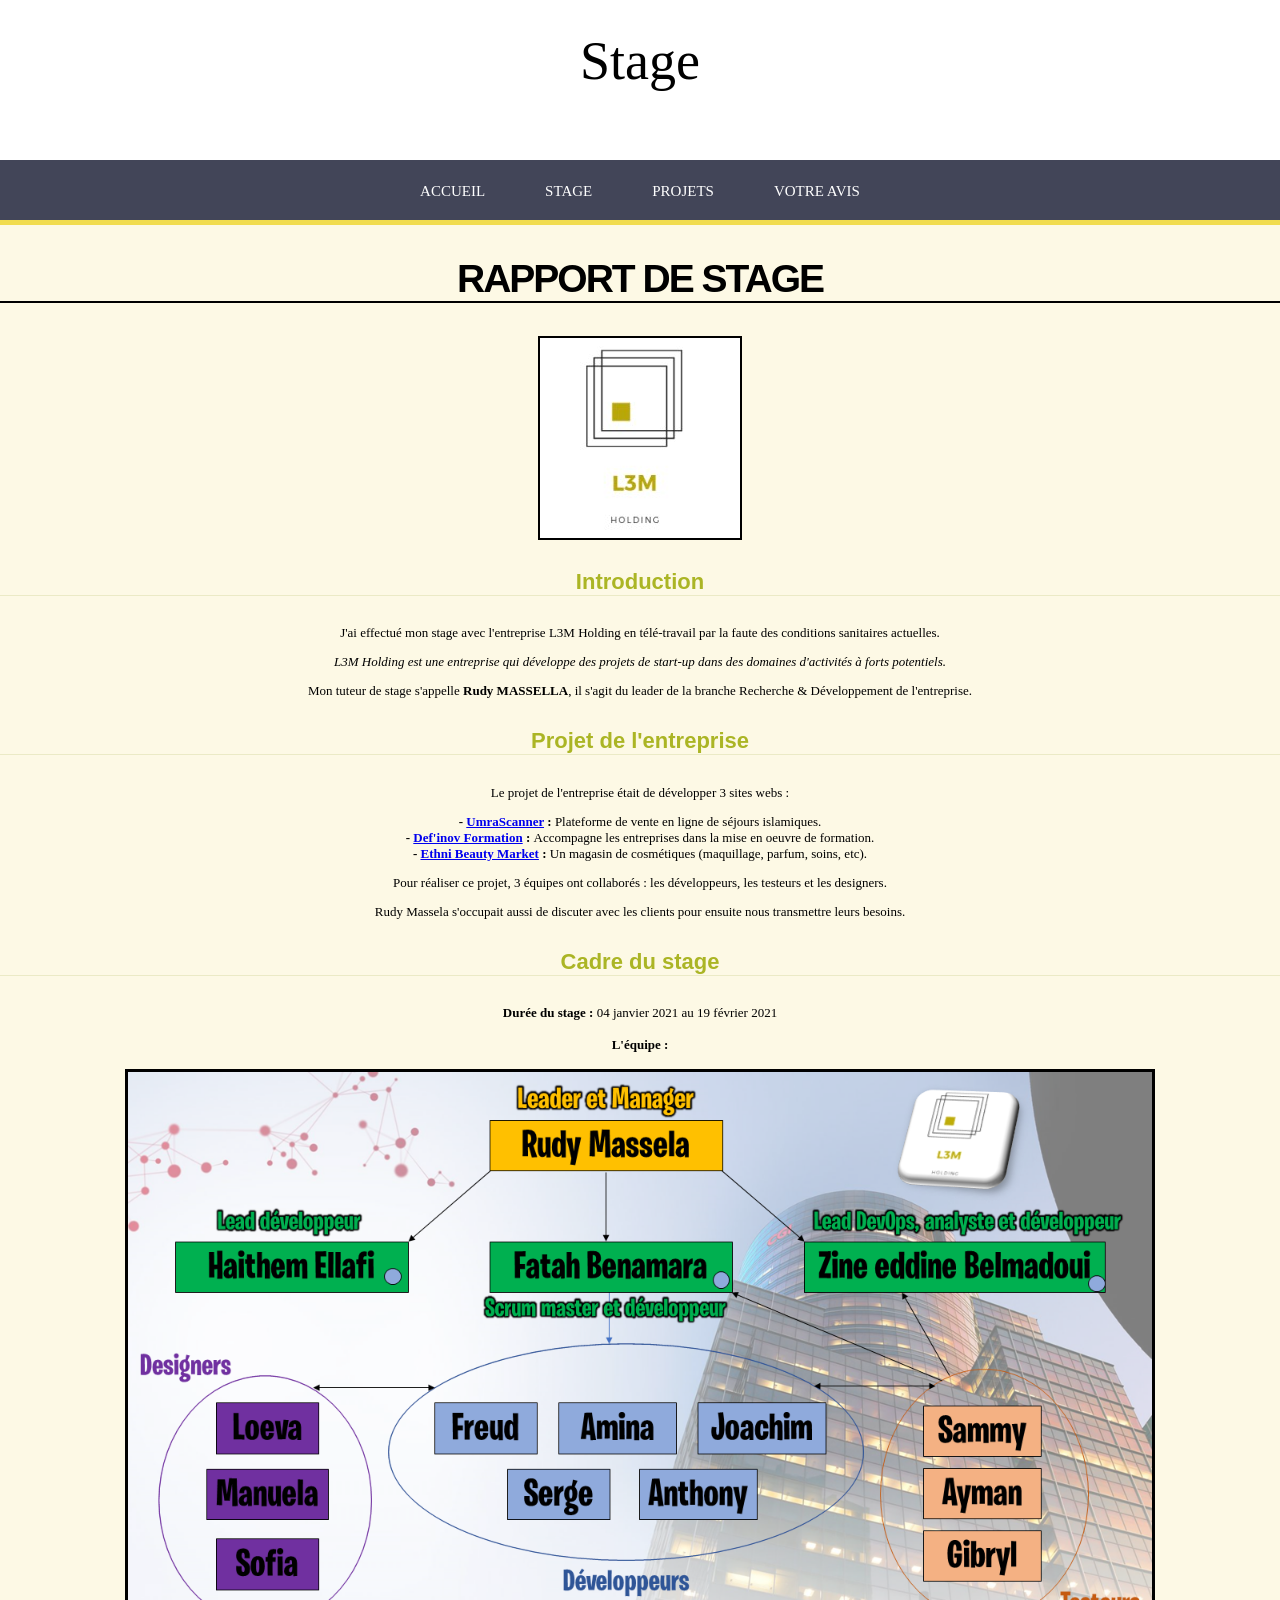
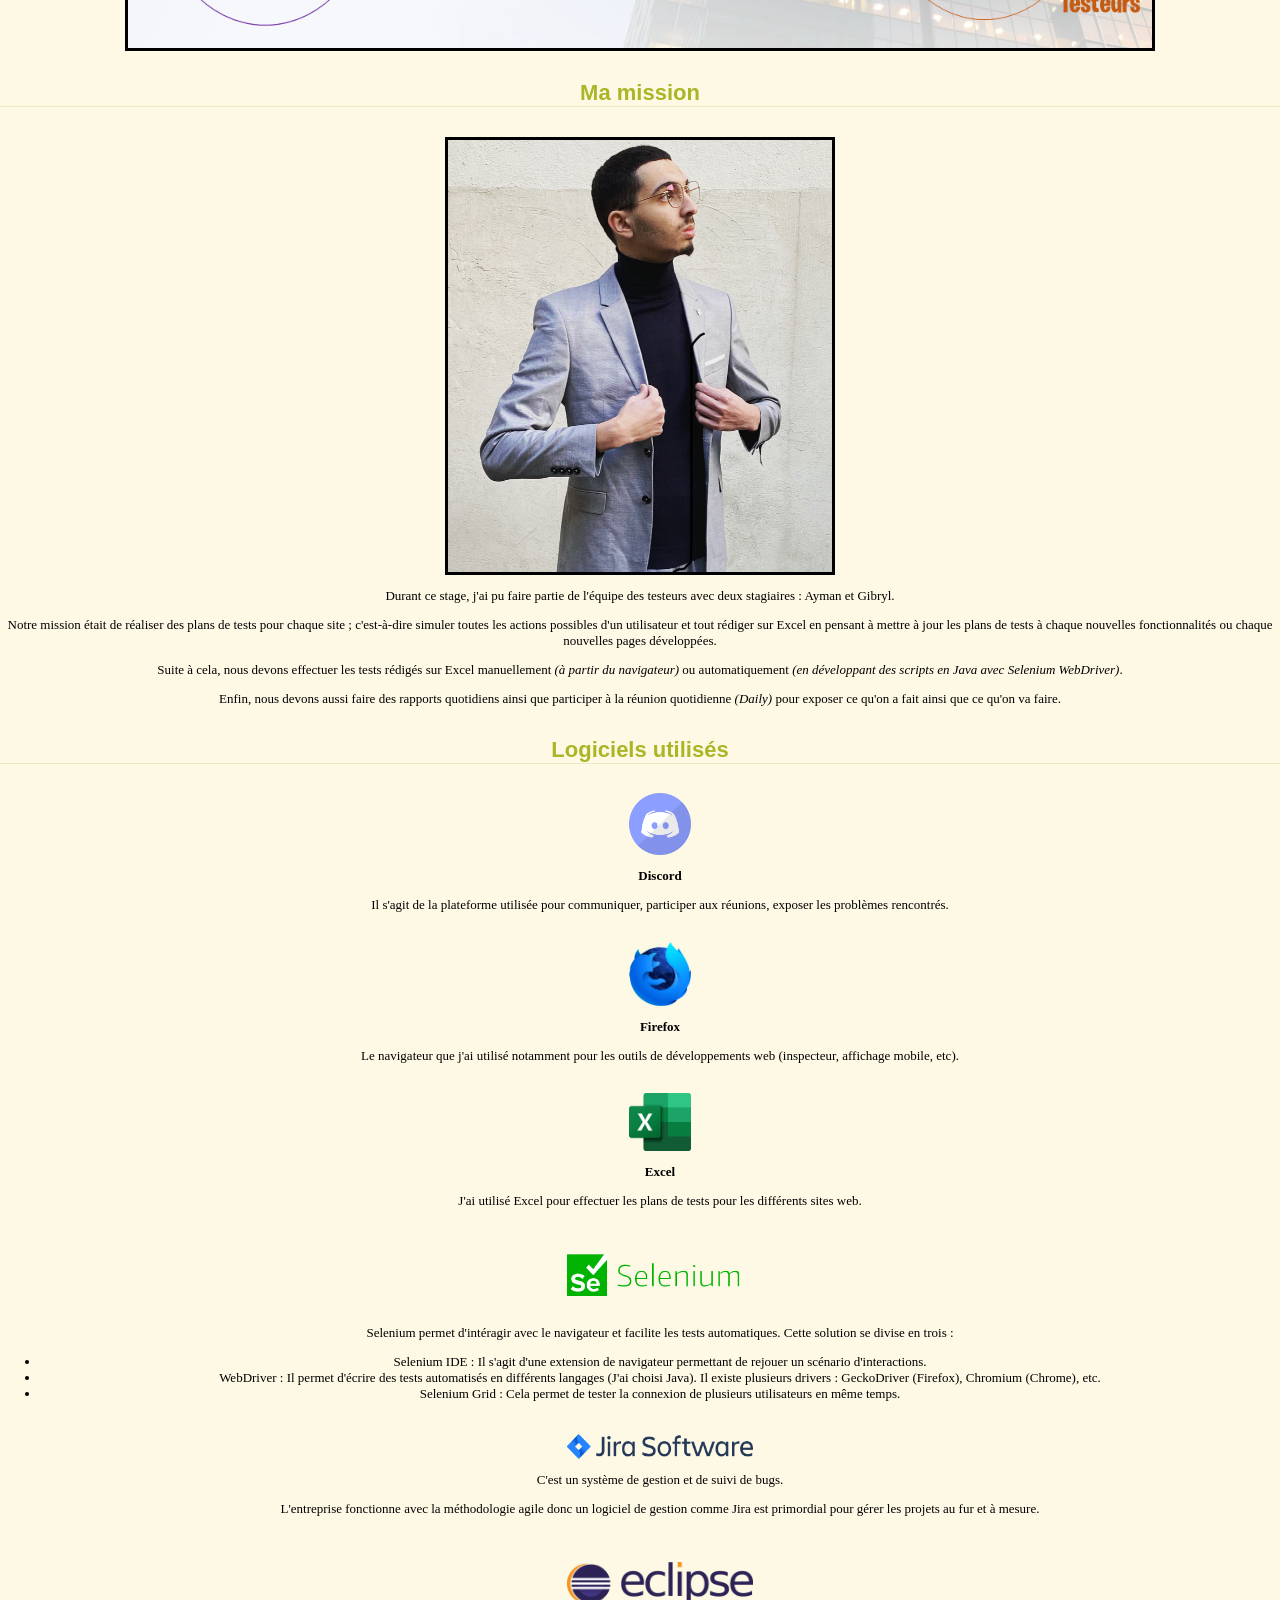
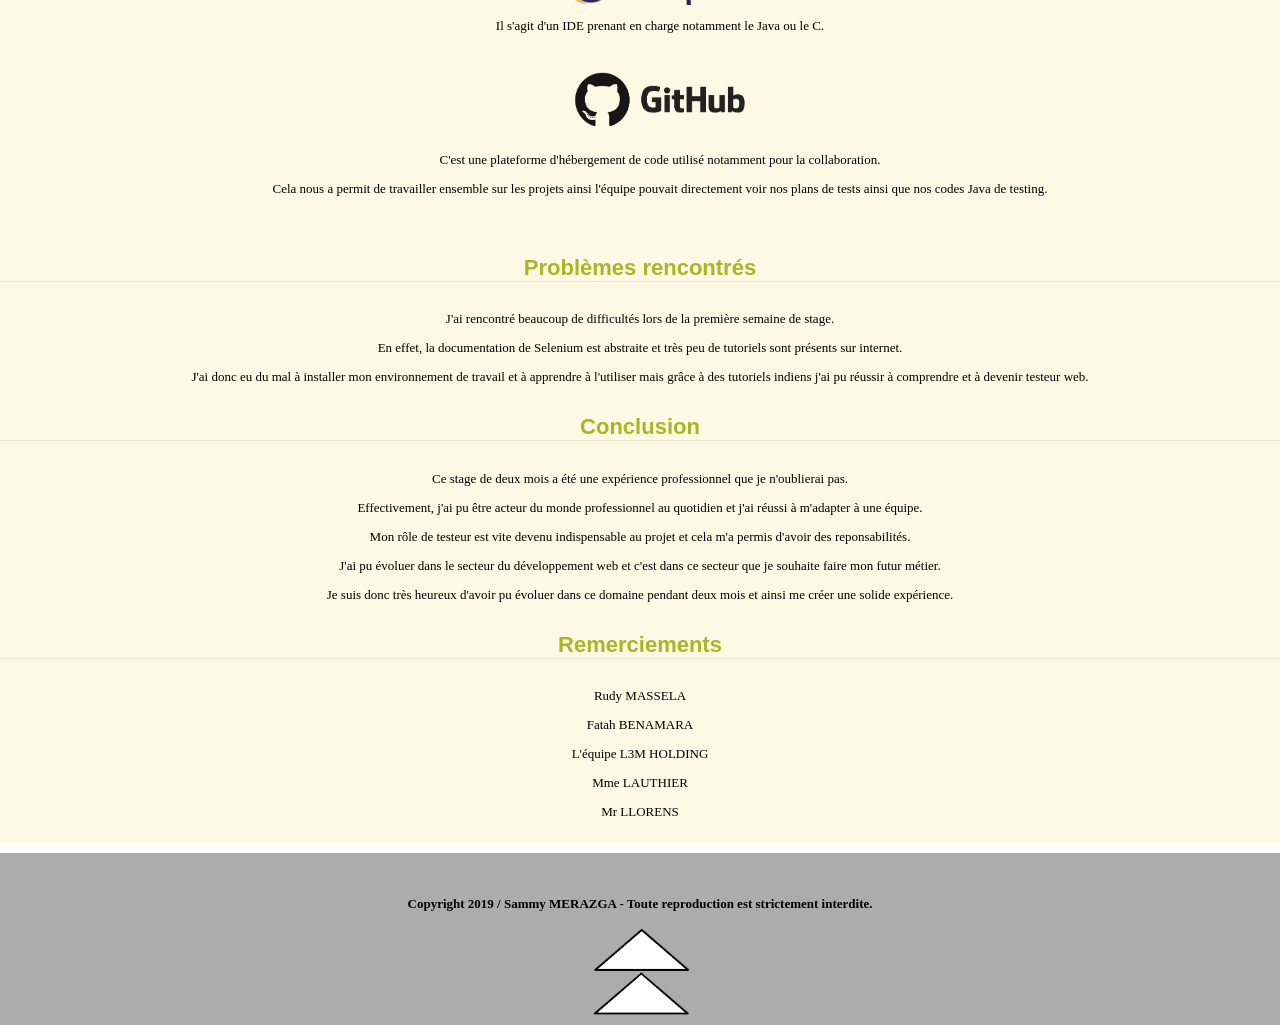
<file: stage.html>
<html lang="fr-FR">

      <head>
            <title>Sammy MERAZGA</title>
            <meta charset="utf-8" />
            <meta name="viewport" content="width=device-width, initial-scale=1.0">
            <meta name="description" content="Bienvenue sur le site personnel de Sammy MERAZGA">
            <meta name="keywords" content="Sammy MERAZGA, Smy, Site personnel, Portfolio, DUT Informatique">
            <link rel="stylesheet" href="Styles/style.css">
            <link rel="icon" href="Images/icone.ico"/>
      </head>

      <body>

      <a name="top"></a>     

            <header>Stage</header>

                  <nav>
                        <div class="table">
                              <ul>
                                    <li class="menu">
                                          <a href="index.html">Accueil</a>
                                    </li>
                                    <li class="centre">
                                          <a href="stage.html">Stage</a>
                                    </li>
                                    <li class="telechargements">
                                          <a href="telechargements.html">Projets</a>
                                    </li>
                                    <li class="formulaire">
                                          <a href="contact.html">Votre avis</a>
                                    </li>
                              </ul>
                        </div>
                  </nav>

            <section id="centresinteret">

            <h1>Rapport de stage</h1>

            <img src="Images/l3m.jpg" id="l3m"/>

            <h4>Introduction</h4>

            <p>J'ai effectué mon stage avec l'entreprise L3M Holding en télé-travail par la faute des conditions sanitaires actuelles.</p>
            <p><em>L3M Holding est une entreprise qui développe des projets de start-up dans des domaines d'activités à forts potentiels.</em></p>
            <p>Mon tuteur de stage s'appelle <strong>Rudy MASSELLA</strong>, il s'agit du leader de la branche Recherche & Développement de l'entreprise.</p>

            <h4>Projet de l'entreprise</h4>

            <p>Le projet de l'entreprise était de développer 3 sites webs :</p> 
            <dt><strong>- <a href="https://www.umrascanner.fr/">UmraScanner</a> : </strong>Plateforme de vente en ligne de séjours islamiques.</dt>
            <dt><strong>- <a href="https://definov-formation.fr/">Def'inov Formation</a> : </strong>Accompagne les entreprises dans la mise en oeuvre de formation.</dt>
            <dt><strong>- <a href="https://www.ethnibeautymarket.com/">Ethni Beauty Market</a> : </strong>Un magasin de cosmétiques (maquillage, parfum, soins, etc).</dt>

            <p>Pour réaliser ce projet, 3 équipes ont collaborés : les développeurs, les testeurs et les designers.</p>
            <p>Rudy Massela s'occupait aussi de discuter avec les clients pour ensuite nous transmettre leurs besoins.</p>

            <h4>Cadre du stage</h4>

            <dt><strong>Durée du stage : </strong>04 janvier 2021 au 19 février 2021</dt></br>

            <dt><strong>L'équipe : </strong></dt></br>
            <img src="Images/equipe.png" id="equipe"/>

            <h4>Ma mission</h4>

            <img src="Images/smy2.jpg" id="SmyTester"/>

            <p>Durant ce stage, j'ai pu faire partie de l'équipe des testeurs avec deux stagiaires : Ayman et Gibryl.</p>
            <p>Notre mission était de réaliser des plans de tests pour chaque site ; c'est-à-dire simuler toutes les actions possibles d'un utilisateur et tout rédiger sur Excel en pensant à mettre à jour les plans de tests à chaque nouvelles fonctionnalités ou chaque nouvelles pages développées.</p>
            <p>Suite à cela, nous devons effectuer les tests rédigés sur Excel manuellement <i>(à partir du navigateur)</i> ou automatiquement <i>(en développant des scripts en Java avec Selenium WebDriver)</i>.</p>
            <p>Enfin, nous devons aussi faire des rapports quotidiens ainsi que participer à la réunion quotidienne <i>(Daily)</i> pour exposer ce qu'on a fait ainsi que ce qu'on va faire.</p>

            <h4>Logiciels utilisés</h4>

            <ul>
                  <img id="discord" src="Images/discord.png"></img><p><strong>Discord</strong></p>
                  <p>Il s'agit de la plateforme utilisée pour communiquer, participer aux réunions, exposer les problèmes rencontrés.</p></br>

                  <img id="firefox" src="Images/firefox.png"></img><p><strong>Firefox</strong></p>
                  <p>Le navigateur que j'ai utilisé notamment pour les outils de développements web (inspecteur, affichage mobile, etc).</p></br>

                  <img id="excel2" src="Images/excel2.png"></img><p><strong>Excel</strong></p>
                  <p>J'ai utilisé Excel pour effectuer les plans de tests pour les différents sites web.</p></br>

                  <img id="selenium2" src="Images/selenium2.png"></img>
                  <p>Selenium permet d'intéragir avec le navigateur et facilite les tests automatiques. Cette solution se divise en trois :</p>
                  <li>Selenium IDE : Il s'agit d'une extension de navigateur permettant de rejouer un scénario d'interactions.</li>
                  <li>WebDriver : Il permet d'écrire des tests automatisés en différents langages (J'ai choisi Java). Il existe plusieurs drivers : GeckoDriver (Firefox), Chromium (Chrome), etc.</li>
                  <li>Selenium Grid : Cela permet de tester la connexion de plusieurs utilisateurs en même temps.</li></br>

                  </br><img id="jira2" src="Images/jira2.png"></img>
                  <p>C'est un système de gestion et de suivi de bugs.</p> <p>L'entreprise fonctionne avec la méthodologie agile donc un logiciel de gestion comme Jira est primordial pour gérer les projets au fur et à mesure.</p></br>

                  </br><img id="eclipse" src="Images/eclipse.png"></img>
                  <p>Il s'agit d'un IDE prenant en charge notamment le Java ou le C.</p></br>

                  <img id="github2" src="Images/github2.png"></img>
                  <p>C'est une plateforme d'hébergement de code utilisé notamment pour la collaboration.</p>
                  <p>Cela nous a permit de travailler ensemble sur les projets ainsi l'équipe pouvait directement voir nos plans de tests ainsi que nos codes Java de testing.</p></br>
            </ul>

            <h4>Problèmes rencontrés</h4>

            <p>J'ai rencontré beaucoup de difficultés lors de la première semaine de stage.</p>
            <p>En effet, la documentation de Selenium est abstraite et très peu de tutoriels sont présents sur internet.</p>
            <p>J'ai donc eu du mal à installer mon environnement de travail et à apprendre à l'utiliser mais grâce à des tutoriels indiens j'ai pu réussir à comprendre et à devenir testeur web.</p>

            <h4>Conclusion</h4>

            <p>Ce stage de deux mois a été une expérience professionnel que je n'oublierai pas.</p>
            <p>Effectivement, j'ai pu être acteur du monde professionnel au quotidien et j'ai réussi à m'adapter à une équipe.</p>
            <p>Mon rôle de testeur est vite devenu indispensable au projet et cela m'a permis d'avoir des reponsabilités.</p>
            <p>J'ai pu évoluer dans le secteur du développement web et c'est dans ce secteur que je souhaite faire mon futur métier.</p> <p>Je suis donc très heureux d'avoir pu évoluer dans ce domaine pendant deux mois et ainsi me créer une solide expérience.</p>

            <h4>Remerciements</h4>

            <p>Rudy MASSELA</p>
            <p>Fatah BENAMARA</p>
            <p>L'équipe L3M HOLDING</p>
            <p>Mme LAUTHIER</p>
            <p>Mr LLORENS</p>

                  
            </section>

      </body>

      <footer>
            <p><strong>Copyright 2019 / Sammy MERAZGA - Toute reproduction est strictement interdite.</strong></p>
            <a href="#top"><img id="fleche" src="Images/fleche.jpg"></a></a>
      </footer>

</html>
</file>
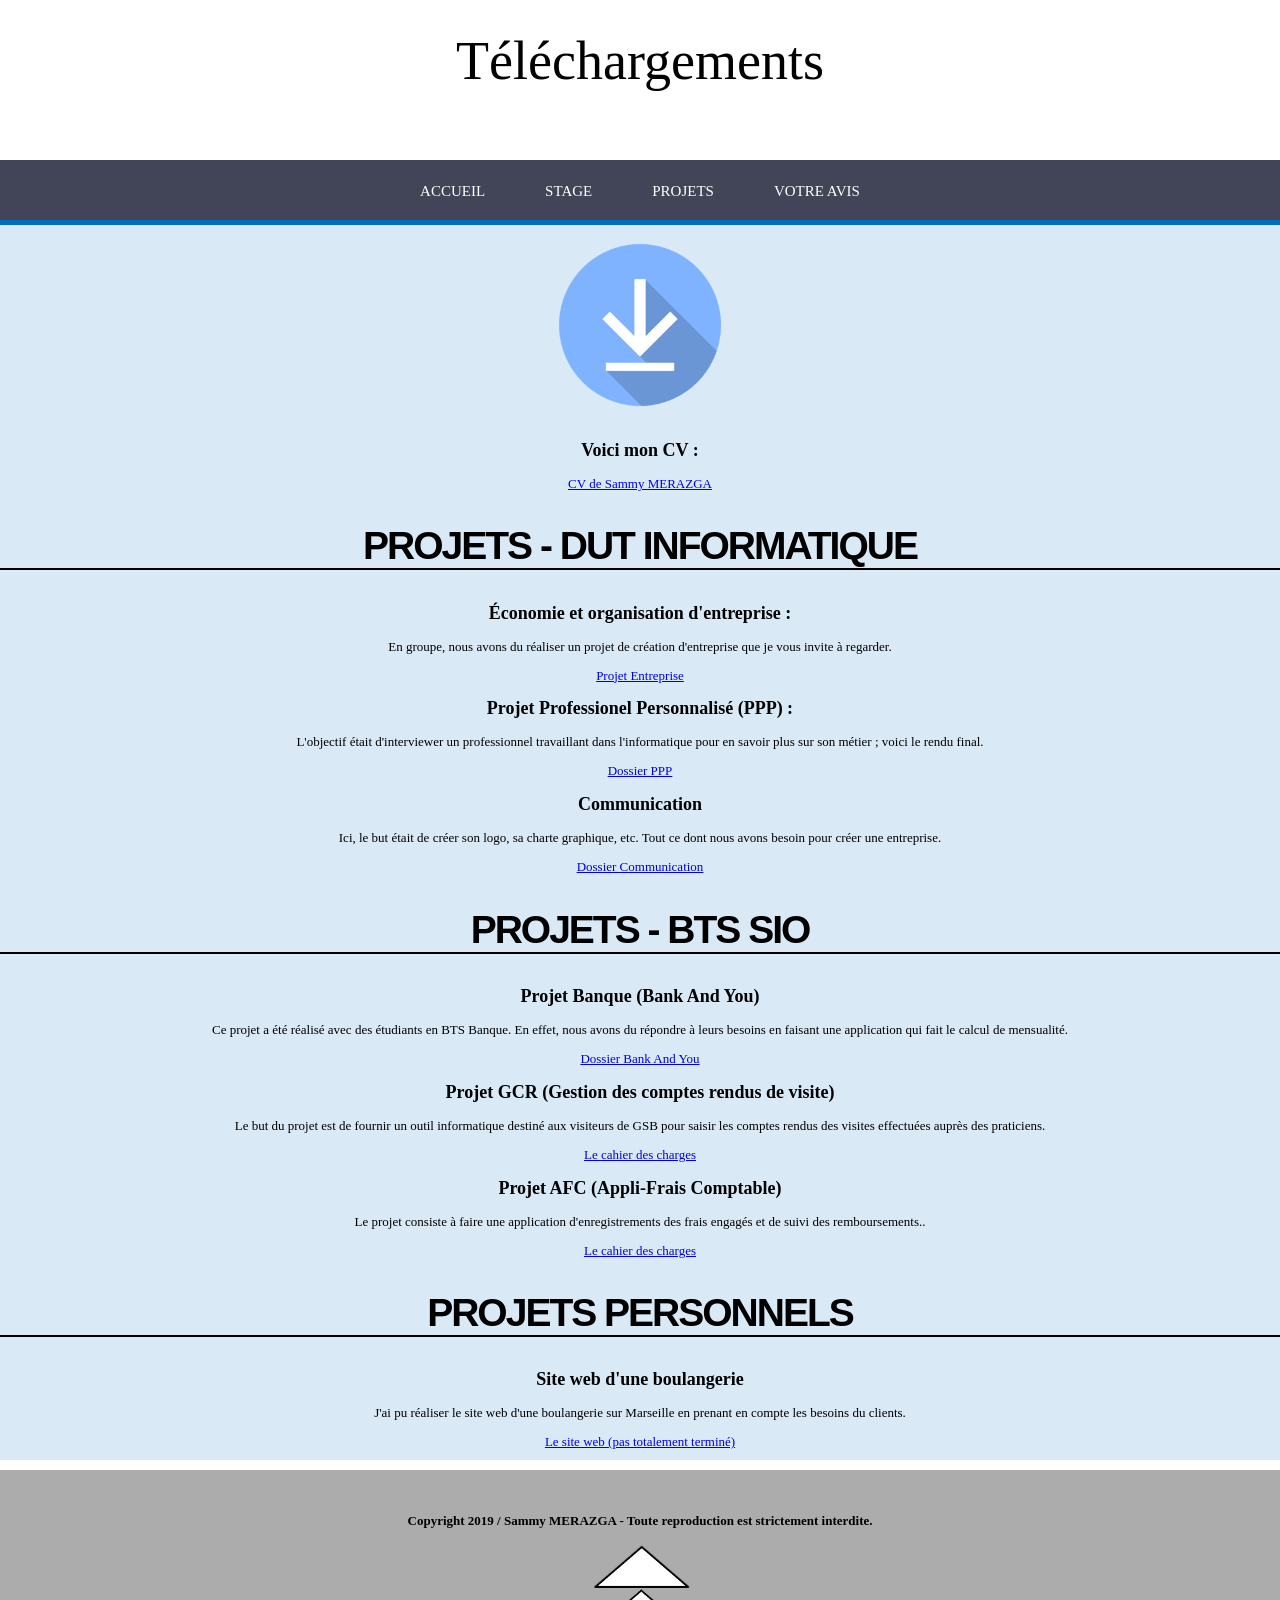
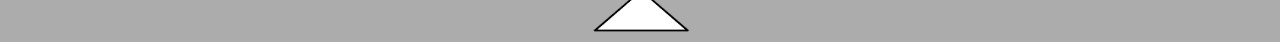
<file: telechargements.html>
<html lang="fr-FR">

	<head>
		<title>Sammy MERAZGA</title>
        <meta charset="utf-8" />
		<meta name="viewport" content="width=device-width, initial-scale=1.0">
		<meta name="description" content="Bienvenue sur le site personnel de Sammy MERAZGA">
		<meta name="keywords" content="Sammy MERAZGA, Smy, Site personnel, Portfolio, DUT Informatique">
		<link rel="stylesheet" href="Styles/style.css">
		<link rel="icon" href="Images/icone.ico"/>	
	</head>

	<body>

		<a name="top"></a>

			<header>Téléchargements</header>

                  <nav>
                        <div class="table">
                              <ul>
                                    <li class="menu">
                                          <a href="index.html">Accueil</a>
                                    </li>
                                    <li class="centre">
                                          <a href="stage.html">Stage</a>
                                    </li>
                                    <li class="telechargements">
                                          <a href="telechargements.html">Projets</a>
                                    </li>
                                    <li class="formulaire">
                                          <a href="contact.html">Votre avis</a>
                                    </li>
                              </ul>
                        </div>
                  </nav>


		<section id="download">

			<img id="photodownload" src="Images/telechargements.png" alt="Télécharger"/>
			
				<h2>Voici mon CV : </h2>
	    			<a href="Telechargements/CV.pdf" download="CV">CV de Sammy MERAZGA</a>

	    		<h1>Projets - DUT Informatique</h1>	

	  			<h2>Économie et organisation d'entreprise :</h2>
	  				 <p>En groupe, nous avons du réaliser un projet de création d'entreprise que je vous invite à regarder.</p>
	  				 <a href="Telechargements/DossierEco.pdf" download="Projet Eco">Projet Entreprise</a>
	  			<h2>Projet Professionel Personnalisé (PPP) :</h2>
	  				 <p>L'objectif était d'interviewer un professionnel travaillant dans l'informatique pour en savoir plus sur son métier ; voici le rendu final.</p>
	  				 <a href="Telechargements/DossierPPP.pdf" download="Dossier PPP">Dossier PPP</a>
	  			<h2>Communication</h2>
	  				 <p>Ici, le but était de créer son logo, sa charte graphique, etc. Tout ce dont nous avons besoin pour créer une entreprise.</p>
	  				 <a href="Telechargements/DossierCom.pdf" download="Com">Dossier Communication</a>

	  			<h1>Projets - BTS SIO</h1>	

	  			<h2>Projet Banque (Bank And You)</h2>
	  				 <p>Ce projet a été réalisé avec des étudiants en BTS Banque. En effet, nous avons du répondre à leurs besoins en faisant une application qui fait le calcul de mensualité.</p>
	  				 <a href="Telechargements/ProjetBanque.pdf" download="Com">Dossier Bank And You</a>

	  			<h2>Projet GCR (Gestion des comptes rendus de visite)</h2>
	  				 <p>Le but du projet est de fournir un outil informatique destiné aux visiteurs de GSB pour saisir les comptes rendus des visites effectuées auprès des praticiens.</p>
	  				 <a href="Telechargements/GCR.zip" download="Com">Le cahier des charges</a>

	  			<h2>Projet AFC (Appli-Frais Comptable)</h2>
	  				 <p>Le projet consiste à faire une application d'enregistrements des frais engagés et de suivi des remboursements..</p>
	  				 <a href="Telechargements/AFC.zip" download="Com">Le cahier des charges</a>

	  			<h1>Projets Personnels</h1>	 

	  			<h2>Site web d'une boulangerie</h2>
	  				 <p>J'ai pu réaliser le site web d'une boulangerie sur Marseille en prenant en compte les besoins du clients.</p>
	  				 <a href="Telechargements/boulangerie/index.html">Le site web (pas totalement terminé)</a>

		</section>

	</body>

	<footer>
        <p><strong>Copyright 2019 / Sammy MERAZGA - Toute reproduction est strictement interdite.</strong></p>
        <a href="#top"><img id="fleche" src="Images/fleche.jpg"></a></a>
    </footer>

</html>
</file>
<file: Styles/style.css>
/* Corps de la page */

body {
  font-family: 'Verdana';
  font-size: 13px;
  margin: 0px;
  padding: 0px;
  text-align: center;
}

/* Titres */

header {
  font-size: 54px;
  font-family: Trebuchet MS;
  padding: 30px;
}

h1 {
  font-family: "Trebuchet MS", sans-serif;
  font-size: 3em;
  letter-spacing: -2px;
  border-bottom: 2px solid black;
  text-transform: uppercase;
}

h2 {
  font-size: 18px;
  font-family: Tahoma;
}

h3 {
  margin: 1em 0 0.5em 0;
  font-weight: 600;
  font-family: 'Titillium Web', sans-serif;
  position: relative;
  text-shadow: 0 -1px 1px rgba(0,0,0,0.4);
  font-size: 22px;
  line-height: 40px;
  color: #355681;
  text-transform: uppercase;
  border-bottom: 1px solid rgba(53,86,129, 0.3);
}

h4 {
  font-weight: 600;
  font-family: 'Titillium Web', sans-serif;
  position: relative;
  font-size: 22px;
  color: #abb525;
  border-bottom: 1px solid rgb(235,234,198);
}

/* En-tête et pied de page */

header {
  height: 100px;
}

footer {
  padding-top: 30px;
  text-align: center;
  background-color: #ACACAC;
}

/* Menu principal */

nav,ul,li,.table a {
  box-sizing: border-box;
}

nav li {
  list-style-type: none; /* Enlever les points sur le menu */
    border-top: 3px solid #424558;
}

nav .table ul {
  margin:0;
  padding:0;
  flex-direction: column;
  display: flex;
  text-align: center;
}

nav {
  width: 100%;
  background-color: #424558; /* Couleur du fond du menu */
}

nav a {
  display: block;
  text-decoration: none;
  padding: 20px 30px;
  color: #FEFEFE;
  text-transform: uppercase;
  font-size: 15px;
}

/* Couleur lorsqu'on passe le curseur sur le menu */

.menu:hover {
  border-top: 3px solid #4c8;
  background-color: RGBa(64, 200, 130, 0.15); /* Vert */
}

.centre:hover {
  border-top: 3px solid #f1dc4f;
  background-color: RGBa(241, 211, 79, 0.15); /* Jaune */
}

.telechargements:hover {
  border-top: 3px solid #0070bb;
  background-color: RGBa(000, 112, 192, 0.15); /* Bleu */
}

.formulaire:hover {
  border-top: 3px solid #e44d26;
  background-color: RGBa(228, 77, 38, 0.15); /* Rouge */
}

section {
  width: 100%;
  min-height: 300px;
  padding-bottom: 10px;
  margin-bottom: 10px;
}

#formulaire_contact {
  width: 820px;
  margin-left: auto;
  margin-right: auto;
}

.sec {
  margin: 0px 10%; /* Modifie la taille de marges */
}

#presentation {
  border-top: 5px solid #4c8; /* Bordure haute vert foncé */
  background-color: RGBa(64, 200, 130, 0.15); /* Vert */
  display:flex;
  flex-direction: column;
  align-items: center;
}

#presentation img,#presentation figcaption {
  width:100%;
}

#presentation figure {
  max-width:350px;
}

/* Images */

#l3m {
  border: solid 2px #000000;
}

#photocontact {
  width: 50px;
  height: 50px;
}

#imgLinkedin {
  width: 100px;
  height: 100px;
}

#photodownload {
  width: 200px;
  height: 200px;
}

#usapicture {
  width: 382px;
  height: 258px; 
}

#fleche {
  width: 100px;
  height: 100px;
}

figcaption {
  text-align: center;
  font-style: italic;
}

#mainPic {
  width: 90%;
  margin-left: auto;
  margin-right: auto;
  background-color: #b9b6b4;
  border: solid black;
}

#parcours {
  border-top: 5px solid #f1dc4f; /* Bordure haute jaune foncé */
  background-color: RGBa(241, 211, 79, 0.15); /* Jaune */
}

#competences {
  border-top: 5px solid #0070bb; /* Bordure haute bleu foncé */
  background-color: RGBa(000, 112, 192, 0.15); /* Bleu */
}

#contact {
	border-top: 5px solid #e44d26; /* Bordure haute rouge foncé */
	background-color: RGBa(228, 77, 38, 0.15); /* Rouge */
}

/* Couleurs des différents onglets */

#section {
  background-color: RGBa(250, 50, 5, 0.6); /* Rouge */
}

#download {
  border-top: 5px solid #0070bb;
  background-color: RGBa(000, 112, 192, 0.15); /* Bleu */
}

#centresinteret {
  border-top: 5px solid #f1dc4f;
  background-color: RGBa(241, 211, 79, 0.15); /* Jaune */
}

/* Compétences alignés */

#logoComp {
  width: 6%;
  height: auto;
  margin: 0 30px;
}
/* Taille logo */ 

#php {
  width: 10%;
  height: 6%;
  margin: 0 30px;
}

#java {
  width: 4%;
  height: 6%;
  margin: 0 30px;
}

#mysql {
  width: 9%;
  height: 6%;
  margin: 0 30px;
}

#oracle {
  width: 5%;
  height: 6%;
  margin: 0 30px;
}

#sqlserver {
  width: 8%;
  height: 6%;
  margin: 0 30px;
}

#phpmyadmin {
  width: 10%;
  height: 6%;
  margin: 0 30px;
}

#html {
  width: 7%;
  height: 6%;
  margin: 0 30px;
}

#css {
  width: 5%;
  height: 6%;
  margin: 0 30px;
}

#xml {
  width: 10%;
  height: 6%;
  margin: 0 30px;
}

#office {
  width: 12%;
  height: 6%;
  margin: 0 30px;
}

#discord, #excel2, #firefox {
  width: 5%;
  margin: 0 30px;
}

#jira2, #selenium2, #eclipse, #github2 {
  width: 15%;
  margin: 0 30px;
}

#equipe {
  width: 80%;
  height: auto;
  margin: 0 30px;
  border: solid black;
}

#SmyTester {
  width: 30%;
  height: auto;
  margin: 0 30px;
  border: solid black;
}

/*Affichage smartphone */

@media screen and (min-width: 560px) {
  nav .table ul
  {
    margin: 0px;
    padding: 0px;
    flex-direction: row;
    justify-content: center;
  }
} /* Fin de media querrie */

@media screen and (min-width: 1000px) {
  figure img {
    flex-direction: row;
    justify-content: center;
  }
}

@media screen and (max-width: 830px) {
  #merciavis, #formulaire_contact {
    width: 100%;
    height: auto;
  }
}
</file>
<file: Telechargements/boulangerie/css/style.min.css>
/*!==============================
 * Theme Name: Stack
 * Theme URL: https://probootstrap.com/resto-free-restaurant-responsive-bootstrap-website-template
 * Author: ProBootstrap.com
 * Author URL: https://probootstrap.com
 * License: Released for free under the Creative Commons Attribution 3.0 license (probootstrap.com/license)
 */body,h1,h2,h3,h4,h5,h6{font-family:"Open Sans",Arial,sans-serif}@font-face{font-family:icomoon;src:url(../fonts/icomoon/icomoon.eot?1z9v6x);src:url(../fonts/icomoon/icomoon.eot?1z9v6x#iefix) format("embedded-opentype"),url(../fonts/icomoon/icomoon.ttf?1z9v6x) format("truetype"),url(../fonts/icomoon/icomoon.woff?1z9v6x) format("woff"),url(../fonts/icomoon/icomoon.svg?1z9v6x#icomoon) format("svg");font-weight:400;font-style:normal}html{overflow-x:hidden}body{background:#E4E4E4;color:#8b8e94;line-height:24px;font-size:15px}h1,h2,h3,h4,h5,h6{color:#000;line-height:1.5}h1{font-size:46px}h2,h4{font-size:36px}h3{font-size:28px}h5,h6{font-size:14px}ol,p,ul{margin-bottom:30px}a{-webkit-transition:.3s all;transition:.3s all;color:#FFA33E}a:active,a:focus,a:hover{color:#ff9725;text-decoration:none}.hero-text-heading,.probootstrap-hero h1{font-size:52px;font-weight:300;margin-bottom:10px;margin-top:0;line-height:64px;color:#fff}@media screen and (max-width:768px){.hero-text-heading,.probootstrap-hero h1{font-size:40px;line-height:1.5}}.probootstrap-navbar .dropdown-submenu>a:before,.probootstrap-navbar .dropdown>a:before{font-family:icomoon;line-height:1;font-weight:400;speak:none;font-style:normal;font-variant:normal;-webkit-font-smoothing:antialiased;-moz-osx-font-smoothing:grayscale}@media screen and (max-width:480px){.hero-text-heading,.probootstrap-hero h1{font-size:30px}}.hero-text-subheading,.probootstrap-hero p{font-size:16px;color:rgba(255,255,255,.9)}.hero-text-subheading:last-child,.probootstrap-hero p:last-child{margin-bottom:0}.probootstrap-navbar{border:none;-webkit-box-shadow:none;box-shadow:none;border-radius:0;margin-bottom:0;background:0 0;-webkit-transition:.3s all;transition:.3s all}@media screen and (max-width:768px){.probootstrap-navbar{background:#fff;-webkit-box-shadow:0 2px 10px 0 rgba(0,0,0,.1);box-shadow:0 2px 10px 0 rgba(0,0,0,.1)}}.probootstrap-navbar .navbar-toggle:focus,.probootstrap-navbar .navbar-toggle:hover{background-color:transparent}.probootstrap-navbar .navbar-toggle{border:none}.probootstrap-navbar .navbar-toggle span.icon-bar{-webkit-transition:all .15s;transition:all .15s}.probootstrap-navbar .navbar-toggle span:nth-child(2){-webkit-transform:rotate(45deg);transform:rotate(45deg);-webkit-transform-origin:10% 10%;transform-origin:10% 10%}.probootstrap-navbar .navbar-toggle span:nth-child(3){opacity:0}.probootstrap-navbar .navbar-toggle span:nth-child(4){-webkit-transform:rotate(-45deg);transform:rotate(-45deg);-webkit-transform-origin:10% 90%;transform-origin:10% 90%}.probootstrap-navbar .navbar-toggle.collapsed span:nth-child(2),.probootstrap-navbar .navbar-toggle.collapsed span:nth-child(4){-webkit-transform:rotate(0);transform:rotate(0)}.probootstrap-navbar .navbar-toggle.collapsed span:nth-child(3){opacity:1}.probootstrap-navbar .navbar-brand,.probootstrap-navbar .navbar-nav>li>a,.probootstrap-navbar .parent-nav-link-padding{margin-left:15px;margin-right:15px;padding:54px 0}.probootstrap-navbar .dropdown-header{color:rgba(255,255,255,.2);padding-left:10px;text-transform:uppercase}.probootstrap-navbar .dropdown>a{padding-right:10px!important;position:relative;display:block}@media screen and (max-width:480px){.probootstrap-navbar .dropdown>a{display:block;padding-right:0}}.probootstrap-navbar .dropdown>a:before{text-transform:none;position:absolute;top:50%;right:0;margin-right:-10px;margin-top:-11px;content:"\e924";font-size:20px;color:rgba(255,255,255,.5);-webkit-transition:.3s all;transition:.3s all}@media screen and (max-width:768px){.probootstrap-navbar .navbar-brand,.probootstrap-navbar .navbar-nav>li>a,.probootstrap-navbar .parent-nav-link-padding{padding-top:15px!important;padding-bottom:15px!important}.probootstrap-navbar .dropdown>a:before{color:rgba(0,0,0,.2)}}.probootstrap-navbar .dropdown>a:hover:before{-webkit-transform:rotate(180deg);transform:rotate(180deg)}.probootstrap-navbar .dropdown.open>a,.probootstrap-navbar .dropdown:active>a,.probootstrap-navbar .dropdown:focus>a,.probootstrap-navbar .dropdown:hover>a{-webkit-transition:.3s all;transition:.3s all}.probootstrap-navbar .dropdown.open>a:before,.probootstrap-navbar .dropdown:active>a:before,.probootstrap-navbar .dropdown:focus>a:before,.probootstrap-navbar .dropdown:hover>a:before{-webkit-transform:rotate(180deg);transform:rotate(180deg)}.probootstrap-navbar .dropdown>.dropdown-menu>li a{padding:10px;color:rgba(255,255,255,.8)}.probootstrap-navbar .dropdown>.dropdown-menu>li a:hover,.probootstrap-navbar .dropdown>.dropdown-menu>li.open>a,.probootstrap-navbar .dropdown>.dropdown-menu>li:active>a,.probootstrap-navbar .dropdown>.dropdown-menu>li:focus>a,.probootstrap-navbar .dropdown>.dropdown-menu>li:hover>a{color:#85C8DD;background:#fff;border-top:none}.probootstrap-navbar .dropdown>.dropdown-menu>li.dropdown-submenu.open>a,.probootstrap-navbar .dropdown>.dropdown-menu>li.dropdown-submenu:active>a,.probootstrap-navbar .dropdown>.dropdown-menu>li.dropdown-submenu:focus>a,.probootstrap-navbar .dropdown>.dropdown-menu>li.dropdown-submenu:hover>a{border-top:none}.probootstrap-navbar .dropdown>.dropdown-menu>li.dropdown-submenu.open>a:before,.probootstrap-navbar .dropdown>.dropdown-menu>li.dropdown-submenu:active>a:before,.probootstrap-navbar .dropdown>.dropdown-menu>li.dropdown-submenu:focus>a:before,.probootstrap-navbar .dropdown>.dropdown-menu>li.dropdown-submenu:hover>a:before{color:#000}.probootstrap-navbar .dropdown>.dropdown-menu>li.active>a{color:#fff}.probootstrap-navbar .navbar-right .dropdown-menu{right:auto}.probootstrap-navbar .dropdown-menu{border:none;background:#85C8DD;border-radius:0;-webkit-box-shadow:0 0 7px 0 rgba(0,0,0,.15);box-shadow:0 0 7px 0 rgba(0,0,0,.15);min-width:200px;white-space:normal;word-wrap:break-word}.probootstrap-navbar .dropdown-menu a{white-space:normal}@media screen and (max-width:768px){.probootstrap-navbar .dropdown-menu{width:100%;padding:10px 15px}.probootstrap-navbar .dropdown-menu a{color:#fff}}.probootstrap-navbar .navbar-brand{padding-top:0!important;padding-bottom:0!important;font-size:30px;text-transform:uppercase;background:url(../img/logo.png) left top no-repeat;top:40px;position:relative;width:117px;height:40px;text-indent:-999999px;-webkit-transition:.2s all;transition:.2s all}@media screen and (max-width:768px){.probootstrap-navbar .navbar-brand{top:5px!important;background-position:left 100%}}@media screen and (max-width:480px){.probootstrap-navbar .navbar-brand{top:6px!important}}@media only screen and (-webkit-min-device-pixel-ratio:2),only screen and (min--moz-device-pixel-ratio:2),only screen and (min-device-pixel-ratio:2),only screen and (min-resolution:192dpi),only screen and (min-resolution:2dppx){.probootstrap-navbar .navbar-brand{position:relative;width:117px;height:40px;background:url(../img/logo@2x.png) left 100% no-repeat;background-size:cover}}.probootstrap-navbar .navbar-nav>li>a{color:#fff;font-size:15px;position:relative;text-transform:uppercase}@media screen and (max-width:768px){.probootstrap-navbar .navbar-nav>li>a{padding-top:8px;padding-bottom:8px;color:rgba(0,0,0,.7)}}.probootstrap-navbar .navbar-nav>li>a:active,.probootstrap-navbar .navbar-nav>li>a:focus,.probootstrap-navbar .navbar-nav>li>a:hover{color:rgba(255,255,255,.7)}@media screen and (max-width:768px){.probootstrap-navbar .navbar-nav>li>a:active,.probootstrap-navbar .navbar-nav>li>a:focus,.probootstrap-navbar .navbar-nav>li>a:hover{color:rgba(0,0,0,.7)}}.probootstrap-navbar .navbar-nav>li.open>a,.probootstrap-navbar .navbar-nav>li.open>a:focus,.probootstrap-navbar .navbar-nav>li.open>a:hover{background:0 0}.probootstrap-navbar .navbar-nav>li.active>a{background:0 0;color:#fff}@media screen and (max-width:768px){.probootstrap-navbar .navbar-nav>li.active>a{color:rgba(0,0,0,.7)}}.probootstrap-navbar .navbar-nav>li.active>a:active,.probootstrap-navbar .navbar-nav>li.active>a:focus,.probootstrap-navbar .navbar-nav>li.active>a:hover{background:0 0;color:#fff}.probootstrap-navbar .navbar-nav>li>.dropdown-menu:before{border:1px solid #85C8DD;content:"";position:absolute;top:-20px;left:40px;border-color:rgba(133,200,221,0);border-bottom-color:#85C8DD;border-width:10px;margin-left:-10px}@media screen and (max-width:768px){.probootstrap-navbar .navbar-nav>li.active>a:active,.probootstrap-navbar .navbar-nav>li.active>a:focus,.probootstrap-navbar .navbar-nav>li.active>a:hover{color:rgba(0,0,0,.7)}.probootstrap-navbar .navbar-nav>li>.dropdown-menu:before{display:none}}.probootstrap-navbar .navbar-nav .dropdown li.active>a{background:0 0}.probootstrap-navbar .navbar-nav.active>a{color:#FFA33E!important}.probootstrap-navbar .dropdown-submenu{position:relative}.probootstrap-navbar .dropdown-submenu .dropdown-menu{top:0;left:100%;margin-top:-1px}.probootstrap-navbar .dropdown-submenu>a{display:block}.probootstrap-navbar .dropdown-submenu>a:before{text-transform:none;position:absolute;top:50%;right:0;margin-right:10px;margin-top:-11px;content:"\e926";font-size:20px;color:rgba(255,255,255,.5);-webkit-transition:.3s all;transition:.3s all}@media screen and (max-width:768px){.probootstrap-navbar .dropdown-submenu>a:before{color:rgba(0,0,0,.2)}}.probootstrap-navbar .dropdown-submenu>a:hover:before{color:rgba(0,0,0,.3);-webkit-transform:rotate(180deg);transform:rotate(180deg)}.probootstrap-navbar.scrolled{background:#fff;-webkit-box-shadow:0 1px 3px 0 rgba(0,0,0,.09);box-shadow:0 1px 3px 0 rgba(0,0,0,.09)}.probootstrap-navbar.scrolled .navbar-brand,.probootstrap-navbar.scrolled .navbar-nav>li>a,.probootstrap-navbar.scrolled .parent-nav-link-padding{padding-top:20px;padding-bottom:20px}.probootstrap-navbar.scrolled .navbar-brand{top:10px;background-position:left 100%}.probootstrap-navbar.scrolled .dropdown>a:before{color:rgba(0,0,0,.4)}.probootstrap-navbar.scrolled .navbar-nav>li>a{color:rgba(0,0,0,.7)}.probootstrap-navbar.scrolled .navbar-nav>li>a:hover{color:rgba(0,0,0,.7)!important}.probootstrap-navbar.scrolled .navbar-nav>li.active>a{color:#FFA33E!important}.container-fluid .navbar-brand{margin-left:15px}.container-fluid .dropdown-submenu{position:relative}.container-fluid .dropdown-submenu .dropdown-menu{top:0;left:auto;right:100%;margin-top:-1px}.probootstrap-hero{background-size:cover;background-position:center center}.probootstrap-hero>.overlay{position:absolute;top:0;left:0;right:0;bottom:0;background:rgba(0,0,0,.3);z-index:1}.btn.btn-primary,.probootstrap-hero.probootstrap-hero-colored{background:#FFA33E}.probootstrap-hero>.container{position:relative;z-index:2}.probootstrap-hero .probootstrap-hero-text{padding-top:200px;padding-bottom:200px}@media screen and (max-width:768px){.probootstrap-navbar.scrolled .navbar-nav>li.active>a{color:#FFA33E!important}.probootstrap-hero .probootstrap-hero-text{padding-top:50px;padding-bottom:50px}}.probootstrap-hero.probootstrap-sm-hero .probootstrap-hero-text{padding-top:150px;padding-bottom:150px}@media screen and (max-width:768px){.probootstrap-hero.probootstrap-sm-hero .probootstrap-hero-text{padding-top:50px;padding-bottom:50px}}.probootstrap-hero.probootstrap-xs-hero .probootstrap-hero-text{padding-top:90px;padding-bottom:90px}@media screen and (max-width:768px){.probootstrap-hero.probootstrap-xs-hero .probootstrap-hero-text{padding-top:50px;padding-bottom:50px}}.probootstrap-hero .btn{position:relative;font-size:18px;width:200px}@media screen and (max-width:480px){.container-fluid .dropdown-submenu:hover>.dropdown-menu,.probootstrap-navbar .dropdown-submenu:hover>.dropdown-menu{display:block}.probootstrap-hero .btn{width:100%;margin-bottom:10px}}.probootstrap-hero .btn.btn-primary{text-transform:uppercase;padding:15px 20px}.probootstrap-hero.probootstrap-hero-colored h1{color:#fff}.probootstrap-hero.probootstrap-hero-colored p{color:rgba(255,255,255,.8)}.btn{border:none;border-radius:30px;text-transform:uppercase;padding-left:30px;padding-right:30px}.btn:active{-webkit-transition:.2s all;transition:.2s all;-webkit-transform:scale(.95);transform:scale(.95);-webkit-box-shadow:none;box-shadow:none}.btn.btn-lg{font-size:14px;line-height:1.5}.btn.btn-primary{border:1px solid #FFA33E;color:#fff}.btn.btn-primary:active,.btn.btn-primary:focus,.btn.btn-primary:hover{background:#ffa848}.btn.btn-primary:active,.btn.btn-primary:focus{outline:0;border:1px solid #FFA33E}.btn.btn-ghost{background:0 0;border:1px solid #FFA33E;color:#FFA33E}.btn.btn-ghost:hover{background:#FFA33E;color:#fff}.btn.btn-ghost:active,.btn.btn-ghost:focus{outline:0;background:0 0;color:#FFA33E;border:1px solid #FFA33E}section[data-section=menu]{position:relative;margin-top:-140px;z-index:-1}.probootstrap-section{padding:7em 0}.probootstrap-section.probootstrap-border-top{border-top:1px solid rgba(0,0,0,.1)}.probootstrap-section.probootstrap-border-bottom{border-bottom:1px solid rgba(0,0,0,.1)}.probootstrap-section>.container.probootstrap-border-top{padding-top:50px;border-top:1px solid rgba(0,0,0,.1)}.probootstrap-section.probootstrap-bg-white{background:#fff}@media screen and (max-width:768px){section[data-section=menu]{margin-top:0}.probootstrap-section{padding:3em 0}}.probootstrap-section-bg{background-size:cover;background-repeat:no-repeat;padding:7em 0;position:relative;height:600px}.probootstrap-section-bg.overlay:before{content:"";background:rgba(0,0,0,.2);position:absolute;top:0;left:0;right:0;bottom:0}.probootstrap-section-bg .probootstrap-heading{margin-top:250px}@media screen and (max-width:768px){.probootstrap-section-bg{padding:3em 0;height:300px}.probootstrap-section-bg .probootstrap-heading{margin-top:50px}}.probootstrap-footer{background:#000;padding:7em 0;color:rgba(255,255,255,.7)}.probootstrap-footer h3{font-size:18px;letter-spacing:.2em;text-transform:uppercase;color:#fff}.probootstrap-footer .probootstrap-footer-widget{margin-bottom:0}@media screen and (max-width:768px){.probootstrap-footer{padding:2em 0}.probootstrap-footer .probootstrap-footer-widget{margin-bottom:20px}}.probootstrap-copyright{background:#262626;padding:20px 0}.probootstrap-copyright a{color:rgba(255,255,255,.2)}.probootstrap-copyright a:hover{color:#fff}.probootstrap-copyright p{font-size:14px}.probootstrap-copyright p:last-child{margin-bottom:0}@media screen and (max-width:768px){.probootstrap-copyright p.copyright-text{margin-bottom:20px}}.probootstrap-footer-social{padding:0;margin:0}.probootstrap-footer-social.right{text-align:right}.probootstrap-footer-social li{display:inline;padding:0;margin:0;list-style:none}.probootstrap-footer-social li a{padding:10px;font-size:22px}.probootstrap-footer-social li:first-child>a{padding-left:0}.probootstrap-block-image{background:#fff;margin-bottom:30px}.probootstrap-block-image figure img{max-width:100%}.probootstrap-block-image .text{padding:20px}.probootstrap-block-image .text .date{display:block;color:#999;font-size:12px;letter-spacing:.2em;text-transform:uppercase}.probootstrap-block-image .text h3{margin:0 0 10px;font-size:20px}.probootstrap-block-image .text h3 a{color:#000}.probootstrap-block-image .text h3 a:hover{color:#FFA33E}.probootstrap-block-image .text p:last-child{margin-bottom:0}.probootstrap-custom-link{font-size:16px;text-transform:uppercase;color:#000;display:inline-block;text-decoration:none;position:relative;padding-bottom:5px}.probootstrap-custom-link.link-sm{font-size:14px}.probootstrap-custom-link:before{content:"";display:block;width:0;height:2px;background:#FFA33E;position:absolute;bottom:0;z-index:2;-webkit-transition:width .5s;transition:width .5s}.probootstrap-custom-link:after{z-index:1;position:absolute;bottom:0;content:'';display:block;width:100%;height:2px;background:#000}.probootstrap-custom-link:hover{color:#000}.probootstrap-custom-link:hover:before{width:100%;background:#FFA33E}.image-wrap{overflow:hidden;position:relative}@media screen and (max-width:480px){.image-wrap{width:100%;height:200px}}.image-wrap .image-bg{position:absolute;left:50%;top:50%;-webkit-transform:translateY(-50%) translateX(-50%);transform:translateY(-50%) translateX(-50%)}.image-wrap .image-bg img{min-width:100%;min-height:100%}.menus{padding:0;margin:0}.menus li{padding:0;margin:0 0 10px;list-style:none;display:block;position:relative}.menus li .image,.menus li .text{display:table-cell;vertical-align:top}.menus li .image{width:80px}.menus li .image img{max-width:100%;border-radius:50%}.menus li .text{padding-left:20px}.menus li .text h3{margin:15px 0 0;font-size:18px;text-transform:uppercase;color:#000}.menus li .text .price{position:absolute;top:15px;right:0;font-size:20px;color:#FFA33E}@media screen and (max-width:768px){.probootstrap-footer-social.right{text-align:left}.menus li .text h3{margin-top:0}.menus li .text .price{top:0;position:relative;display:block;margin-bottom:0}}.probootstrap-cell-retro{width:100%;float:left;display:-webkit-box;display:-ms-flexbox;display:flex;-ms-flex-wrap:wrap;flex-wrap:wrap;margin-top:-13%;position:relative}.probootstrap-cell-retro .half{width:50%;float:left}@media screen and (max-width:768px){.probootstrap-cell-retro .half{width:100%;margin-top:0}}.probootstrap-cell{background:#fff;display:-webkit-box;display:-ms-flexbox;display:flex;-ms-flex-wrap:wrap;flex-wrap:wrap;position:relative}.modal .probootstrap-modal-flex .probootstrap-modal-figure,.probootstrap-cell .image{background-size:cover;background-position:center center;background-repeat:no-repeat}.probootstrap-cell .image,.probootstrap-cell .text{width:50%}@media screen and (max-width:992px){.probootstrap-cell .image,.probootstrap-cell .text{width:100%}.probootstrap-cell .image{height:200px}}.probootstrap-cell .text{padding:40px;position:relative}.probootstrap-cell .text h3{margin:0 0 10px;font-size:18px;text-transform:uppercase;color:#000}.probootstrap-cell .text:before,.probootstrap-cell.reverse .text:before{z-index:22;top:15%;content:" ";height:0;margin-top:-12px;pointer-events:none}.probootstrap-cell .text p:last-child{margin-bottom:0}.probootstrap-cell .text p.price{font-size:20px;color:#FFA33E}.probootstrap-cell .text:before{right:100%;border:solid transparent;width:0;position:absolute;border-color:rgba(255,225,255,0);border-right-color:#fff;border-width:12px}.probootstrap-cell.reverse .image{position:absolute;right:0;width:50%;min-height:100%}@media screen and (max-width:992px){.probootstrap-cell.reverse .image{position:relative;width:100%}}.probootstrap-cell.reverse .text:before{left:100%;border:solid transparent;width:0;position:absolute;border-color:rgba(255,225,255,0);border-left-color:#fff;border-width:12px}@media screen and (max-width:768px){.probootstrap-cell .text:before,.probootstrap-cell.reverse .text:before{display:none}}.probootstrap-gallery{width:100%;float:left}.probootstrap-gallery figure{display:block;width:32%;margin-right:2%;float:left;margin-bottom:20px}.probootstrap-gallery figure:nth-of-type(3n+3){margin-right:0}.probootstrap-gallery figure figcaption{display:none}.probootstrap-gallery img{width:100%;height:auto}.probootstrap-gallery.four-col figure{width:23.5%;margin-right:2%;float:left}.probootstrap-gallery.four-col figure:nth-of-type(4n+4){margin-right:0}.probootstrap-gallery.three-col figure{width:32%;margin-right:2%;float:left}.probootstrap-gallery.three-col figure:nth-of-type(3n+3){margin-right:0}.probootstrap-gallery.two-col figure{width:49%;margin-right:2%;float:left}.probootstrap-gallery.two-col figure:nth-of-type(2n+2){margin-right:0}.grid-item{float:left}.gutter-sizer{width:2%}.isotope .isotope-item{-webkit-transition-duration:.6s;transition-duration:.6s;-webkit-transition-property:-webkit-transform,opacity;-webkit-transition-property:opacity,-webkit-transform;transition-property:opacity,-webkit-transform;transition-property:transform,opacity;transition-property:transform,opacity,-webkit-transform}.grid-item,.grid-sizer{margin-bottom:0}.grid-item img,.grid-sizer img{max-width:100%;margin-bottom:0;transition:all .3s ease-in-out;-moz-transition:all .3s ease-in-out;-webkit-transition:all .3s ease-in-out}.two-cols .grid-item,.two-cols .grid-sizer{width:49%}@media screen and (max-width:768px){.two-cols .grid-item,.two-cols .grid-sizer{width:49%}}@media screen and (max-width:768px) and (max-width:992px){.two-cols .grid-item img,.two-cols .grid-sizer img{margin-bottom:10px}}@media screen and (max-width:768px) and (max-width:768px){.two-cols .grid-item img,.two-cols .grid-sizer img{margin-bottom:10px}}@media screen and (max-width:480px){.two-cols .grid-item,.two-cols .grid-sizer{width:100%;margin-left:0;margin-right:0}}.three-cols .grid-item,.three-cols .grid-sizer{width:32%}@media screen and (max-width:768px){.three-cols .grid-item,.three-cols .grid-sizer{width:48%;margin-bottom:10px}}@media screen and (max-width:480px){.three-cols .grid-item,.three-cols .grid-sizer{width:100%;margin-left:0;margin-right:0}}.four-cols .grid-item,.four-cols .grid-sizer{width:23.5%}@media screen and (max-width:768px){.four-cols .grid-item,.four-cols .grid-sizer{width:32%;margin-bottom:10px}}@media screen and (max-width:480px){.four-cols .grid-item,.four-cols .grid-sizer{width:100%;margin-left:0;margin-right:0}}.probootstrap-gallery-item{padding:0;margin:0 0 20px;list-style:none;float:left;cursor:pointer;position:relative}.probootstrap-gallery-item img{max-width:100%;-webkit-transition:.3s all;transition:.3s all}.probootstrap-gallery-item a{display:block;float:left;width:100%}.probootstrap-gallery-item:hover img{opacity:.7}.probootstrap-form{margin-bottom:50px}.probootstrap-form label{font-weight:400}.probootstrap-form .form-control{height:46px;-webkit-box-shadow:none;box-shadow:none;font-size:14px;-webkit-appearance:none;-moz-appearance:none;appearance:none}.probootstrap-form .form-control:active,.probootstrap-form .form-control:focus{-webkit-box-shadow:none;box-shadow:none;border-color:#FFA33E}.probootstrap-form .form-group .form-field{position:relative}.probootstrap-form .form-group .form-field .icon{position:absolute;top:50%;-webkit-transform:translateY(-50%);transform:translateY(-50%);right:20px}.probootstrap-form .form-group .form-field .form-control{padding-right:50px}.probootstrap-form textarea.form-control{height:inherit;resize:vertical}.probootstrap-animate{opacity:0;visibility:hidden}.modal .modal-content{border-radius:0;border:none;position:relative;-webkit-box-shadow:0 0 40px 0 rgba(0,0,0,.2);box-shadow:0 0 40px 0 rgba(0,0,0,.2)}.modal .modal-content .close{position:absolute;top:10px;right:10px;z-index:100;font-size:26px}.modal .probootstrap-modal-flex{display:-webkit-box;display:-ms-flexbox;display:flex;-ms-flex-wrap:wrap;flex-wrap:wrap}.modal .probootstrap-modal-flex .probootstrap-modal-figure{width:40%}.modal .probootstrap-modal-flex .probootstrap-modal-content{width:60%;padding:40px;position:relative}@media screen and (max-width:480px){.modal .modal-content .close{top:20px;right:20px}.modal .probootstrap-modal-flex .probootstrap-modal-figure{height:200px}.modal .probootstrap-modal-flex .probootstrap-modal-content{padding-left:15px;padding-right:15px}.modal .probootstrap-modal-flex .probootstrap-modal-content,.modal .probootstrap-modal-flex .probootstrap-modal-figure{width:100%}.modal .probootstrap-modal-flex .btn{margin-bottom:10px}}.modal .probootstrap-modal-flex .form-control{height:40px}.modal .probootstrap-modal-flex .probootstrap-remember{float:left}.modal .probootstrap-modal-flex .probootstrap-forgot{float:right}.modal .probootstrap-modal-flex .form-group{position:relative}.modal .probootstrap-modal-flex .probootstrap-or{padding:10px 0;text-align:center;display:block;font-size:11px;text-transform:uppercase}.modal .probootstrap-modal-flex .probootstrap-or>span{display:block}.modal .probootstrap-modal-flex .probootstrap-or>span:before{height:1px;left:0;right:0;top:50%;background:#ccc;width:100%;content:"";position:absolute}.modal .probootstrap-modal-flex .probootstrap-or em{color:#ccc;display:inline-block;background:#fff;position:relative;z-index:2;padding:0 4px;font-style:normal}.modal .probootstrap-modal-flex .btn-connect-facebook{background:#3b5998;border-color:#3b5998;color:#fff}.modal .probootstrap-modal-flex .btn-connect-twitter{background:#1da1f2;border-color:#1da1f2;color:#fff}.modal .probootstrap-modal-flex .btn-connect-google{background:#ea4335;border-color:#ea4335;color:#fff}.modal .vertical-alignment-helper{display:table;height:100%;width:100%;pointer-events:none}.modal .vertical-align-center{display:table-cell;vertical-align:middle;pointer-events:none}.modal .modal-content{width:inherit;height:inherit;margin:0 auto;pointer-events:all}.probootstrap-contact-info{padding:0;margin:0 0 30px}.probootstrap-contact-info li{padding:0;margin:20px 0 15px;list-style:none;line-height:24px}.proboostrap-clients .client-logo,.probootstrap-team{margin-bottom:30px}.probootstrap-contact-info li>i,.probootstrap-contact-info li>span{vertical-align:top;display:table-cell}.probootstrap-contact-info li>i{font-size:20px;position:relative;top:2px;width:30px}.probootstrap-team{float:left;display:block;position:relative;overflow:hidden;z-index:2;border-radius:6px}.probootstrap-team img{-webkit-transition:.3s all;transition:.3s all;-webkit-transition-timing-function:cubic-bezier(.57,.21,.69,1.25);transition-timing-function:cubic-bezier(.57,.21,.69,1.25)}.probootstrap-team .probootstrap-team-info{visibility:hidden;opacity:0;position:absolute;top:50%;width:100%;-webkit-transform:translateY(-50%);transform:translateY(-50%);-webkit-transition:.3s all;transition:.3s all;-webkit-transition-timing-function:cubic-bezier(.57,.21,.69,1.25);transition-timing-function:cubic-bezier(.57,.21,.69,1.25);text-align:center;margin-top:20px;z-index:3;display:block}.probootstrap-team .probootstrap-team-info h3{color:#fff}.probootstrap-team .probootstrap-team-info h3 .position{display:block;font-size:14px;color:rgba(255,255,255,.4)}@media screen and (max-width:480px){.modal .probootstrap-modal-flex .probootstrap-forgot{float:left}.probootstrap-team{overflow:visible}.probootstrap-team img{max-width:100%}.probootstrap-team .probootstrap-team-info{position:relative;top:inherit!important;margin-top:0!important;visibility:visible;opacity:1;-webkit-transform:translateY(0);transform:translateY(0)}.probootstrap-team .probootstrap-team-info h3{color:rgba(0,0,0,.7)}.probootstrap-team .probootstrap-team-info h3 .position{display:block;font-size:14px;color:rgba(0,0,0,.4)}.probootstrap-team:focus:before,.probootstrap-team:hover:before{display:none}}.probootstrap-team:before{visibility:hidden;opacity:0;position:absolute;content:"";top:0;bottom:0;left:0;right:0;background:rgba(0,0,0,.8);-webkit-transition:.3s all;transition:.3s all;z-index:1;border-radius:5px}.flexslider,.probootstrap-pricing,.probootstrap-pricing-wrap{position:relative}.probootstrap-team:focus img,.probootstrap-team:hover img{-webkit-transform:scale(1.1);transform:scale(1.1)}.probootstrap-team:focus:before,.probootstrap-team:hover:before{visibility:visible;opacity:1}.probootstrap-team:focus .probootstrap-team-info,.probootstrap-team:hover .probootstrap-team-info{opacity:1;visibility:visible;margin-top:0}.probootstrap-flex-section{padding:7em 0}.probootstrap-flex-section.probootstrap-bg-white{background:#fff}@media screen and (max-width:768px){.proboostrap-clients .client-logo{margin-bottom:30px}}.probootstrap-pricing{background:#fff;float:left;width:100%;padding:20px;text-align:center;-webkit-box-shadow:0 0 40px 0 rgba(0,0,0,.08);box-shadow:0 0 40px 0 rgba(0,0,0,.08);z-index:2;margin-top:-200px}@media screen and (max-width:992px){.probootstrap-pricing{margin-top:0!important;margin-bottom:30px}}.probootstrap-pricing.popular{z-index:10;margin-top:-215px;padding-top:40px}@media screen and (max-width:992px){.probootstrap-pricing.popular{margin-top:0!important}}.probootstrap-pricing h3{font-size:16px;text-transform:uppercase;letter-spacing:.1em;margin-bottom:50px}.probootstrap-pricing h3>span{margin-top:10px;display:block;text-transform:none;letter-spacing:normal;color:#FFA33E;font-size:14px}.probootstrap-pricing .probootstrap-price-wrap{margin-bottom:50px}.probootstrap-pricing .probootstrap-price-wrap .probootstrap-price{font-size:50px;color:#FFA33E;font-weight:100;display:block;margin-bottom:10px}.probootstrap-pricing .probootstrap-price-wrap .probootstrap-price-per-month{font-size:13px}.probootstrap-pricing ul{padding:0 30px;margin:0 0 50px}@media screen and (max-width:480px){.probootstrap-pricing ul{padding:0 10px}}.probootstrap-pricing ul li{padding:0;margin:0 0 20px;line-height:24px;list-style:none}.probootstrap-testimony-wrap{border-radius:4px;padding:20px}.probootstrap-testimony-wrap figure{margin-bottom:20px}.probootstrap-testimony-wrap figure img{height:80px;width:80px!important;margin:0 auto;border-radius:50%}.probootstrap-testimony-wrap blockquote{border-left:none;padding:0;margin-bottom:0;color:#000}.probootstrap-testimony-wrap blockquote cite{margin-top:30px;display:block;font-size:14px;color:rgba(0,0,0,.3)}.probootstrap-testimony-wrap blockquote cite span{font-style:normal;color:#000;font-weight:700}.owl-carousel-testimony .item{padding-bottom:40px;padding-top:20px}.owl-carousel-testimony .probootstrap-testimony-wrap{border:1px solid #f2f2f2;max-width:700px;margin:0 auto;-webkit-box-shadow:0 2px 17px 0 rgba(0,0,0,.09);box-shadow:0 2px 17px 0 rgba(0,0,0,.09)}.flexslider,.flexslider .slides>li,.slider-height{height:750px}.probootstrap-heading .primary-heading{font-family:"Pinyon Script",serif;color:#FFA33E;margin:0;padding:0;font-size:80px}@media screen and (max-width:768px){.probootstrap-heading .primary-heading{font-size:70px}}.probootstrap-heading .secondary-heading{text-transform:uppercase;color:#fff;margin:0;padding:0;letter-spacing:.05em;font-size:50px;position:relative;top:-50px;font-weight:700;line-height:40px}@media screen and (max-width:768px){.probootstrap-heading .secondary-heading{font-size:40px}}.probootstrap-heading.dark .secondary-heading{color:#000}.probootstrap-heading .seperator{display:block;margin:0 auto 10px;color:#ccc;font-weight:300}.flexslider{z-index:2;background:0 0;border:none;margin:0}.flexslider .probootstrap-slider-text{margin-top:300px}@media screen and (max-width:480px){.flexslider,.flexslider .slides>li,.slider-height{height:400px}.flexslider .probootstrap-slider-text{margin-top:150px}.flexslider .flex-direction-nav{display:none}}.flexslider .probootstrap-slider-text .sub-heading{font-size:20px;margin-top:-40px;color:rgba(255,255,255,.7)}.flexslider .probootstrap-slider-text .sub-heading a{color:#fff}.flexslider .slides>li{background-size:cover;background-repeat:none}.flexslider .slides>li.overlay:before{content:"";background:rgba(0,0,0,.2);position:absolute;top:0;left:0;right:0;bottom:0}.flexslider .flex-control-paging{position:absolute;bottom:30px;z-index:20}.flexslider .flex-direction-nav a{text-decoration:none;display:block;width:30px;height:30px;margin:-60px 0 0;position:absolute;top:50%;z-index:10;overflow:hidden;opacity:0;cursor:pointer;color:rgba(0,0,0,.8);text-shadow:1px 1px 0 rgba(255,255,255,.3);-webkit-transition:all .3s ease-in-out;transition:all .3s ease-in-out;background:rgba(0,0,0,.8);border-radius:0;padding:30px}.mt0,.owl-carousel .owl-controls,.owl-carousel-posts .owl-controls{margin-top:0}.flexslider .flex-direction-nav a:before{font-family:icomoon;speak:none;font-style:normal;font-weight:400;font-variant:normal;text-transform:none;line-height:1;-webkit-font-smoothing:antialiased;-moz-osx-font-smoothing:grayscale;position:absolute;content:"\e929";-webkit-transition:.3s all;transition:.3s all;font-size:30px;display:inline-block;color:rgba(255,255,255,.8);left:50%;top:50%;-webkit-transform:translate(-50%,-50%);transform:translate(-50%,-50%)}.flexslider .flex-direction-nav a.flex-next:before{content:"\e92a";left:50%;top:50%;-webkit-transform:translate(-50%,-50%);transform:translate(-50%,-50%)}.flex-direction-nav .flex-prev{left:0}.flex-direction-nav .flex-next{right:0;text-align:right}.flexslider:hover .flex-direction-nav .flex-prev{opacity:.7;left:0}.flexslider:hover .flex-direction-nav .flex-prev:hover{opacity:1}.flexslider:hover .flex-direction-nav .flex-next{opacity:.7;right:0}.flex-control-paging li a{width:10px;height:10px;display:block;background:rgba(255,255,255,.2);cursor:pointer;text-indent:-9999px;-webkit-box-shadow:none;-o-box-shadow:none;box-shadow:none;border-radius:50%;-webkit-transition:.3s all;transition:.3s all}.flex-control-paging li a:hover{background:#333;background:rgba(255,255,255,.7)}.flex-control-paging li a.flex-active{background:#fff;cursor:default}.owl-carousel{margin-bottom:100px}.owl-carousel.border-rounded .item{border:1px solid rgba(0,0,0,.1);border-radius:4px;overflow:hidden}.owl-carousel .owl-controls .owl-nav .owl-next,.owl-carousel .owl-controls .owl-nav .owl-prev,.owl-carousel-posts .owl-controls .owl-nav .owl-next,.owl-carousel-posts .owl-controls .owl-nav .owl-prev{top:50%;-webkit-transform:translateY(-50%);transform:translateY(-50%);z-index:9999;position:absolute;-webkit-transition:.2s all;transition:.2s all}.owl-carousel-posts .owl-controls .owl-nav .owl-next,.owl-carousel-posts .owl-controls .owl-nav .owl-prev{top:24%}.owl-carousel .owl-controls .owl-nav .owl-next,.owl-carousel-posts .owl-controls .owl-nav .owl-next{right:20px}.owl-carousel .owl-controls .owl-nav .owl-prev,.owl-carousel-posts .owl-controls .owl-nav .owl-prev{left:20px}.owl-carousel-fullwidth .owl-controls .owl-nav .owl-next i,.owl-carousel-fullwidth .owl-controls .owl-nav .owl-next:hover i,.owl-carousel-fullwidth .owl-controls .owl-nav .owl-prev i,.owl-carousel-fullwidth .owl-controls .owl-nav .owl-prev:hover i,.owl-carousel-posts .owl-controls .owl-nav .owl-next i,.owl-carousel-posts .owl-controls .owl-nav .owl-next:hover i,.owl-carousel-posts .owl-controls .owl-nav .owl-prev i,.owl-carousel-posts .owl-controls .owl-nav .owl-prev:hover i{color:#000}.owl-carousel-fullwidth.fh5co-light-arrow .owl-controls .owl-nav .owl-next i,.owl-carousel-fullwidth.fh5co-light-arrow .owl-controls .owl-nav .owl-next:hover i,.owl-carousel-fullwidth.fh5co-light-arrow .owl-controls .owl-nav .owl-prev i,.owl-carousel-fullwidth.fh5co-light-arrow .owl-controls .owl-nav .owl-prev:hover i{color:#fff}.owl-theme .owl-controls .owl-nav [class*=owl-]{background:0 0!important}.owl-theme .owl-controls .owl-nav [class*=owl-] i{font-size:24px;background:#ffa33e!important;padding:12px;-webkit-transition:.5s all;transition:.5s all}.owl-theme .owl-controls .owl-nav [class*=owl-]:focus i,.owl-theme .owl-controls .owl-nav [class*=owl-]:hover i{background:#ffa33e!important}.owl-theme .owl-dots{position:absolute;bottom:-30px;width:100%;text-align:center}.owl-carousel-fullwidth.owl-theme .owl-dots,.owl-work.owl-theme .owl-dots{bottom:-30px;margin-bottom:-2.5em}.owl-theme .owl-dots .owl-dot span{width:8px;height:8px;background:rgba(0,0,0,.2);-webkit-transition:.2s all;transition:.2s all;border:2px solid transparent}.owl-theme .owl-dots .owl-dot span:hover{background:0 0;border:2px solid rgba(0,0,0,.2)}.owl-theme .owl-dots .owl-dot.active span,.owl-theme .owl-dots .owl-dot:hover span{background:0 0;border:2px solid #000}.probootstrap-gutter0>div[class*=col-]{padding-right:0;padding-left:0}@media screen and (max-width:480px){.probootstrap-gutter0>div[class*=col-]{padding-right:15px;padding-left:15px}}.probootstrap-gutter40>div[class*=col-]{padding-right:20px;padding-left:20px}@media screen and (max-width:480px){.probootstrap-gutter40>div[class*=col-]{padding-right:15px;padding-left:15px}}.probootstrap-gutter60>div[class*=col-]{padding-right:30px;padding-left:30px}@media screen and (max-width:480px){.probootstrap-gutter60>div[class*=col-]{padding-right:15px;padding-left:15px}}.mb0{margin-bottom:0}.mb10{margin-bottom:10px}.mb20{margin-bottom:20px}.mb30{margin-bottom:30px}.mb40{margin-bottom:40px}.mb50{margin-bottom:50px}.mb60{margin-bottom:60px}.mb70{margin-bottom:70px}.mb80{margin-bottom:80px}.mb90{margin-bottom:90px}.mb100{margin-bottom:100px}.mt10{margin-top:10px}.mt20{margin-top:20px}.mt30{margin-top:30px}.mt40{margin-top:40px}.mt50{margin-top:50px}.mt60{margin-top:60px}.mt70{margin-top:70px}.mt80{margin-top:80px}.mt90{margin-top:90px}.mt100{margin-top:100px}.pb0{padding-bottom:0!important}@media screen and (max-width:768px){.owl-theme .owl-controls .owl-nav{display:none}.img-sm-responsive,.img-xs-responsive{max-width:100%}}
</file>
